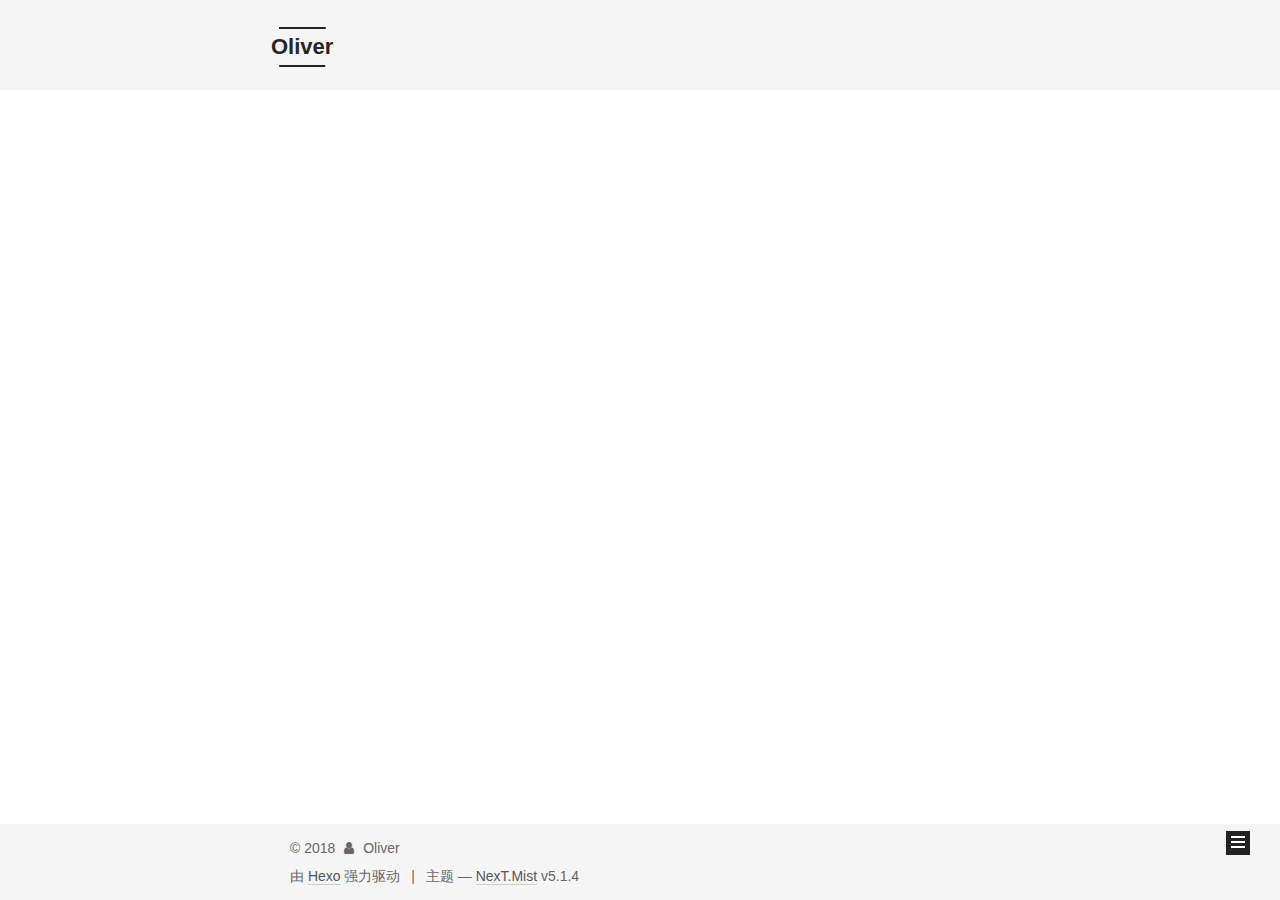
<file: index.html>
<!DOCTYPE html>



  


<html class="theme-next mist use-motion" lang="zh-Hans">
<head><meta name="generator" content="Hexo 3.8.0">
  <meta charset="UTF-8">
<meta http-equiv="X-UA-Compatible" content="IE=edge">
<meta name="viewport" content="width=device-width, initial-scale=1, maximum-scale=1">
<meta name="theme-color" content="#222">









<meta http-equiv="Cache-Control" content="no-transform">
<meta http-equiv="Cache-Control" content="no-siteapp">
















  
  
  <link href="/lib/fancybox/source/jquery.fancybox.css?v=2.1.5" rel="stylesheet" type="text/css">







<link href="/lib/font-awesome/css/font-awesome.min.css?v=4.6.2" rel="stylesheet" type="text/css">

<link href="/css/main.css?v=5.1.4" rel="stylesheet" type="text/css">


  <link rel="apple-touch-icon" sizes="180x180" href="/images/apple-touch-icon-next.png?v=5.1.4">


  <link rel="icon" type="image/png" sizes="32x32" href="/images/favicon-32x32-next.png?v=5.1.4">


  <link rel="icon" type="image/png" sizes="16x16" href="/images/favicon-16x16-next.png?v=5.1.4">


  <link rel="mask-icon" href="/images/logo.svg?v=5.1.4" color="#222">





  <meta name="keywords" content="Hexo, NexT">










<meta name="description" content="Here will be a new world!">
<meta property="og:type" content="website">
<meta property="og:title" content="Oliver">
<meta property="og:url" content="http://yoursite.com/index.html">
<meta property="og:site_name" content="Oliver">
<meta property="og:description" content="Here will be a new world!">
<meta property="og:locale" content="zh-Hans">
<meta name="twitter:card" content="summary">
<meta name="twitter:title" content="Oliver">
<meta name="twitter:description" content="Here will be a new world!">



<script type="text/javascript" id="hexo.configurations">
  var NexT = window.NexT || {};
  var CONFIG = {
    root: '/',
    scheme: 'Mist',
    version: '5.1.4',
    sidebar: {"position":"left","display":"post","offset":12,"b2t":false,"scrollpercent":false,"onmobile":false},
    fancybox: true,
    tabs: true,
    motion: {"enable":true,"async":false,"transition":{"post_block":"fadeIn","post_header":"slideDownIn","post_body":"slideDownIn","coll_header":"slideLeftIn","sidebar":"slideUpIn"}},
    duoshuo: {
      userId: '0',
      author: '博主'
    },
    algolia: {
      applicationID: '',
      apiKey: '',
      indexName: '',
      hits: {"per_page":10},
      labels: {"input_placeholder":"Search for Posts","hits_empty":"We didn't find any results for the search: ${query}","hits_stats":"${hits} results found in ${time} ms"}
    }
  };
</script>



  <link rel="canonical" href="http://yoursite.com/">





  <title>Oliver</title>
  








</head>

<body itemscope="" itemtype="http://schema.org/WebPage" lang="zh-Hans">

  
  
    
  

  <div class="container sidebar-position-left 
  page-home">
    <div class="headband"></div>

    <header id="header" class="header" itemscope="" itemtype="http://schema.org/WPHeader">
      <div class="header-inner"><div class="site-brand-wrapper">
  <div class="site-meta ">
    

    <div class="custom-logo-site-title">
      <a href="/" class="brand" rel="start">
        <span class="logo-line-before"><i></i></span>
        <span class="site-title">Oliver</span>
        <span class="logo-line-after"><i></i></span>
      </a>
    </div>
      
        <p class="site-subtitle"></p>
      
  </div>

  <div class="site-nav-toggle">
    <button>
      <span class="btn-bar"></span>
      <span class="btn-bar"></span>
      <span class="btn-bar"></span>
    </button>
  </div>
</div>

<nav class="site-nav">
  

  
    <ul id="menu" class="menu">
      
        
        <li class="menu-item menu-item-home">
          <a href="/" rel="section">
            
              <i class="menu-item-icon fa fa-fw fa-home"></i> <br>
            
            首页
          </a>
        </li>
      
        
        <li class="menu-item menu-item-archives">
          <a href="/archives/" rel="section">
            
              <i class="menu-item-icon fa fa-fw fa-archive"></i> <br>
            
            归档
          </a>
        </li>
      

      
    </ul>
  

  
</nav>



 </div>
    </header>

    <main id="main" class="main">
      <div class="main-inner">
        <div class="content-wrap">
          <div id="content" class="content">
            
  <section id="posts" class="posts-expand">
    
      

  

  
  
  

  <article class="post post-type-normal" itemscope="" itemtype="http://schema.org/Article">
  
  
  
  <div class="post-block">
    <link itemprop="mainEntityOfPage" href="http://yoursite.com/2018/10/24/hello-world/">

    <span hidden itemprop="author" itemscope="" itemtype="http://schema.org/Person">
      <meta itemprop="name" content="Oliver">
      <meta itemprop="description" content="">
      <meta itemprop="image" content="/images/avatar.gif">
    </span>

    <span hidden itemprop="publisher" itemscope="" itemtype="http://schema.org/Organization">
      <meta itemprop="name" content="Oliver">
    </span>

    
      <header class="post-header">

        
        
          <h1 class="post-title" itemprop="name headline">
                
                <a class="post-title-link" href="/2018/10/24/hello-world/" itemprop="url">Hello World</a></h1>
        

        <div class="post-meta">
          <span class="post-time">
            
              <span class="post-meta-item-icon">
                <i class="fa fa-calendar-o"></i>
              </span>
              
                <span class="post-meta-item-text">发表于</span>
              
              <time title="创建于" itemprop="dateCreated datePublished" datetime="2018-10-24T20:11:43+08:00">
                2018-10-24
              </time>
            

            

            
          </span>

          

          
            
          

          
          

          

          

          

        </div>
      </header>
    

    
    
    
    <div class="post-body" itemprop="articleBody">

      
      

      
        
          
          Welcome to Hexo! This is your very first post. Check documentation for more info. If you get any problems when using Hexo, you can find the answer in 
          ...
          <!--noindex-->
          <div class="post-button text-center">
            <a class="btn" href="/2018/10/24/hello-world/#more" rel="contents">
              阅读全文 &raquo;
            </a>
          </div>
          <!--/noindex-->
        
      
    </div>
    
    
    

    

    

    

    <footer class="post-footer">
      

      

      

      
      
        <div class="post-eof"></div>
      
    </footer>
  </div>
  
  
  
  </article>


    
  </section>

  


          </div>
          


          

        </div>
        
          
  
  <div class="sidebar-toggle">
    <div class="sidebar-toggle-line-wrap">
      <span class="sidebar-toggle-line sidebar-toggle-line-first"></span>
      <span class="sidebar-toggle-line sidebar-toggle-line-middle"></span>
      <span class="sidebar-toggle-line sidebar-toggle-line-last"></span>
    </div>
  </div>

  <aside id="sidebar" class="sidebar">
    
    <div class="sidebar-inner">

      

      

      <section class="site-overview-wrap sidebar-panel sidebar-panel-active">
        <div class="site-overview">
          <div class="site-author motion-element" itemprop="author" itemscope="" itemtype="http://schema.org/Person">
            
              <p class="site-author-name" itemprop="name">Oliver</p>
              <p class="site-description motion-element" itemprop="description">Here will be a new world!</p>
          </div>

          <nav class="site-state motion-element">

            
              <div class="site-state-item site-state-posts">
              
                <a href="/archives/">
              
                  <span class="site-state-item-count">1</span>
                  <span class="site-state-item-name">日志</span>
                </a>
              </div>
            

            

            

          </nav>

          

          

          
          

          
          

          

        </div>
      </section>

      

      

    </div>
  </aside>


        
      </div>
    </main>

    <footer id="footer" class="footer">
      <div class="footer-inner">
        <div class="copyright">&copy; <span itemprop="copyrightYear">2018</span>
  <span class="with-love">
    <i class="fa fa-user"></i>
  </span>
  <span class="author" itemprop="copyrightHolder">Oliver</span>

  
</div>


  <div class="powered-by">由 <a class="theme-link" target="_blank" href="https://hexo.io">Hexo</a> 强力驱动</div>



  <span class="post-meta-divider">|</span>



  <div class="theme-info">主题 &mdash; <a class="theme-link" target="_blank" href="https://github.com/iissnan/hexo-theme-next">NexT.Mist</a> v5.1.4</div>




        







        
      </div>
    </footer>

    
      <div class="back-to-top">
        <i class="fa fa-arrow-up"></i>
        
      </div>
    

    

  </div>

  

<script type="text/javascript">
  if (Object.prototype.toString.call(window.Promise) !== '[object Function]') {
    window.Promise = null;
  }
</script>









  












  
  
    <script type="text/javascript" src="/lib/jquery/index.js?v=2.1.3"></script>
  

  
  
    <script type="text/javascript" src="/lib/fastclick/lib/fastclick.min.js?v=1.0.6"></script>
  

  
  
    <script type="text/javascript" src="/lib/jquery_lazyload/jquery.lazyload.js?v=1.9.7"></script>
  

  
  
    <script type="text/javascript" src="/lib/velocity/velocity.min.js?v=1.2.1"></script>
  

  
  
    <script type="text/javascript" src="/lib/velocity/velocity.ui.min.js?v=1.2.1"></script>
  

  
  
    <script type="text/javascript" src="/lib/fancybox/source/jquery.fancybox.pack.js?v=2.1.5"></script>
  


  


  <script type="text/javascript" src="/js/src/utils.js?v=5.1.4"></script>

  <script type="text/javascript" src="/js/src/motion.js?v=5.1.4"></script>



  
  

  

  


  <script type="text/javascript" src="/js/src/bootstrap.js?v=5.1.4"></script>



  


  




	





  





  












  





  

  

  

  
  

  

  

  

</body>
</html>
</file>
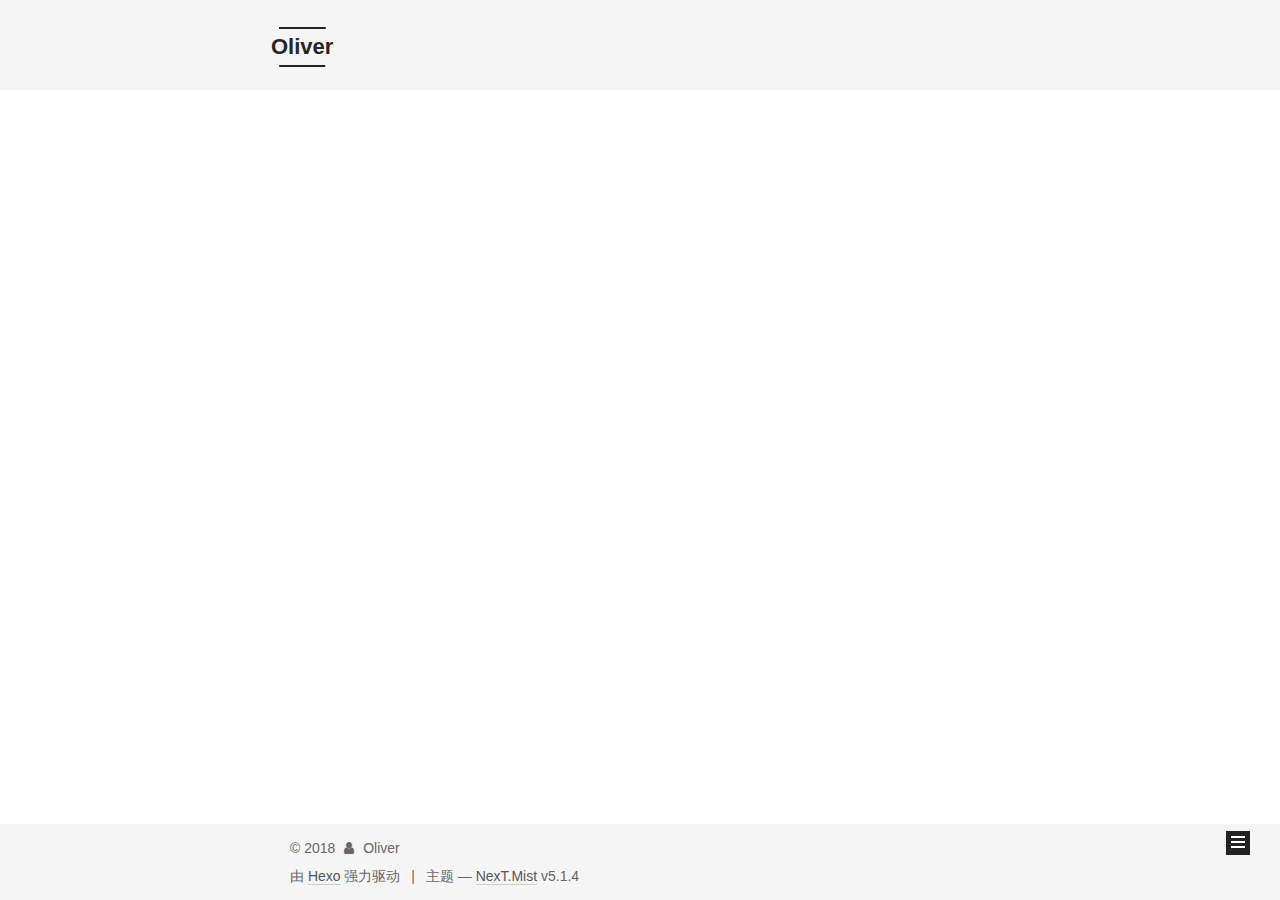
<file: archives/index.html>
<!DOCTYPE html>



  


<html class="theme-next mist use-motion" lang="zh-Hans">
<head><meta name="generator" content="Hexo 3.8.0">
  <meta charset="UTF-8">
<meta http-equiv="X-UA-Compatible" content="IE=edge">
<meta name="viewport" content="width=device-width, initial-scale=1, maximum-scale=1">
<meta name="theme-color" content="#222">









<meta http-equiv="Cache-Control" content="no-transform">
<meta http-equiv="Cache-Control" content="no-siteapp">
















  
  
  <link href="/lib/fancybox/source/jquery.fancybox.css?v=2.1.5" rel="stylesheet" type="text/css">







<link href="/lib/font-awesome/css/font-awesome.min.css?v=4.6.2" rel="stylesheet" type="text/css">

<link href="/css/main.css?v=5.1.4" rel="stylesheet" type="text/css">


  <link rel="apple-touch-icon" sizes="180x180" href="/images/apple-touch-icon-next.png?v=5.1.4">


  <link rel="icon" type="image/png" sizes="32x32" href="/images/favicon-32x32-next.png?v=5.1.4">


  <link rel="icon" type="image/png" sizes="16x16" href="/images/favicon-16x16-next.png?v=5.1.4">


  <link rel="mask-icon" href="/images/logo.svg?v=5.1.4" color="#222">





  <meta name="keywords" content="Hexo, NexT">










<meta name="description" content="Here will be a new world!">
<meta property="og:type" content="website">
<meta property="og:title" content="Oliver">
<meta property="og:url" content="http://yoursite.com/archives/index.html">
<meta property="og:site_name" content="Oliver">
<meta property="og:description" content="Here will be a new world!">
<meta property="og:locale" content="zh-Hans">
<meta name="twitter:card" content="summary">
<meta name="twitter:title" content="Oliver">
<meta name="twitter:description" content="Here will be a new world!">



<script type="text/javascript" id="hexo.configurations">
  var NexT = window.NexT || {};
  var CONFIG = {
    root: '/',
    scheme: 'Mist',
    version: '5.1.4',
    sidebar: {"position":"left","display":"post","offset":12,"b2t":false,"scrollpercent":false,"onmobile":false},
    fancybox: true,
    tabs: true,
    motion: {"enable":true,"async":false,"transition":{"post_block":"fadeIn","post_header":"slideDownIn","post_body":"slideDownIn","coll_header":"slideLeftIn","sidebar":"slideUpIn"}},
    duoshuo: {
      userId: '0',
      author: '博主'
    },
    algolia: {
      applicationID: '',
      apiKey: '',
      indexName: '',
      hits: {"per_page":10},
      labels: {"input_placeholder":"Search for Posts","hits_empty":"We didn't find any results for the search: ${query}","hits_stats":"${hits} results found in ${time} ms"}
    }
  };
</script>



  <link rel="canonical" href="http://yoursite.com/archives/">





  <title>归档 | Oliver</title>
  








</head>

<body itemscope="" itemtype="http://schema.org/WebPage" lang="zh-Hans">

  
  
    
  

  <div class="container sidebar-position-left page-archive">
    <div class="headband"></div>

    <header id="header" class="header" itemscope="" itemtype="http://schema.org/WPHeader">
      <div class="header-inner"><div class="site-brand-wrapper">
  <div class="site-meta ">
    

    <div class="custom-logo-site-title">
      <a href="/" class="brand" rel="start">
        <span class="logo-line-before"><i></i></span>
        <span class="site-title">Oliver</span>
        <span class="logo-line-after"><i></i></span>
      </a>
    </div>
      
        <p class="site-subtitle"></p>
      
  </div>

  <div class="site-nav-toggle">
    <button>
      <span class="btn-bar"></span>
      <span class="btn-bar"></span>
      <span class="btn-bar"></span>
    </button>
  </div>
</div>

<nav class="site-nav">
  

  
    <ul id="menu" class="menu">
      
        
        <li class="menu-item menu-item-home">
          <a href="/" rel="section">
            
              <i class="menu-item-icon fa fa-fw fa-home"></i> <br>
            
            首页
          </a>
        </li>
      
        
        <li class="menu-item menu-item-archives">
          <a href="/archives/" rel="section">
            
              <i class="menu-item-icon fa fa-fw fa-archive"></i> <br>
            
            归档
          </a>
        </li>
      

      
    </ul>
  

  
</nav>



 </div>
    </header>

    <main id="main" class="main">
      <div class="main-inner">
        <div class="content-wrap">
          <div id="content" class="content">
            

  
  
  
  <div class="post-block archive">
    <div id="posts" class="posts-collapse">
      <span class="archive-move-on"></span>

      <span class="archive-page-counter">
        
        
        
          
        
        嗯..! 目前共计 1 篇日志。 继续努力。
      </span>

      

        
        
        

        
          
          <div class="collection-title">
            <h1 class="archive-year" id="archive-year-2018">2018</h1>
          </div>
        
        

        

  <article class="post post-type-normal" itemscope="" itemtype="http://schema.org/Article">
    <header class="post-header">

      <h2 class="post-title">
        
            <a class="post-title-link" href="/2018/10/24/hello-world/" itemprop="url">
              
                <span itemprop="name">Hello World</span>
              
            </a>
        
      </h2>

      <div class="post-meta">
        <time class="post-time" itemprop="dateCreated" datetime="2018-10-24T20:11:43+08:00" content="2018-10-24">
          10-24
        </time>
      </div>

    </header>
  </article>



      

    </div>
  </div>
  
  
  

  



          </div>
          


          

        </div>
        
          
  
  <div class="sidebar-toggle">
    <div class="sidebar-toggle-line-wrap">
      <span class="sidebar-toggle-line sidebar-toggle-line-first"></span>
      <span class="sidebar-toggle-line sidebar-toggle-line-middle"></span>
      <span class="sidebar-toggle-line sidebar-toggle-line-last"></span>
    </div>
  </div>

  <aside id="sidebar" class="sidebar">
    
    <div class="sidebar-inner">

      

      

      <section class="site-overview-wrap sidebar-panel sidebar-panel-active">
        <div class="site-overview">
          <div class="site-author motion-element" itemprop="author" itemscope="" itemtype="http://schema.org/Person">
            
              <p class="site-author-name" itemprop="name">Oliver</p>
              <p class="site-description motion-element" itemprop="description">Here will be a new world!</p>
          </div>

          <nav class="site-state motion-element">

            
              <div class="site-state-item site-state-posts">
              
                <a href="/archives/">
              
                  <span class="site-state-item-count">1</span>
                  <span class="site-state-item-name">日志</span>
                </a>
              </div>
            

            

            

          </nav>

          

          

          
          

          
          

          

        </div>
      </section>

      

      

    </div>
  </aside>


        
      </div>
    </main>

    <footer id="footer" class="footer">
      <div class="footer-inner">
        <div class="copyright">&copy; <span itemprop="copyrightYear">2018</span>
  <span class="with-love">
    <i class="fa fa-user"></i>
  </span>
  <span class="author" itemprop="copyrightHolder">Oliver</span>

  
</div>


  <div class="powered-by">由 <a class="theme-link" target="_blank" href="https://hexo.io">Hexo</a> 强力驱动</div>



  <span class="post-meta-divider">|</span>



  <div class="theme-info">主题 &mdash; <a class="theme-link" target="_blank" href="https://github.com/iissnan/hexo-theme-next">NexT.Mist</a> v5.1.4</div>




        







        
      </div>
    </footer>

    
      <div class="back-to-top">
        <i class="fa fa-arrow-up"></i>
        
      </div>
    

    

  </div>

  

<script type="text/javascript">
  if (Object.prototype.toString.call(window.Promise) !== '[object Function]') {
    window.Promise = null;
  }
</script>









  












  
  
    <script type="text/javascript" src="/lib/jquery/index.js?v=2.1.3"></script>
  

  
  
    <script type="text/javascript" src="/lib/fastclick/lib/fastclick.min.js?v=1.0.6"></script>
  

  
  
    <script type="text/javascript" src="/lib/jquery_lazyload/jquery.lazyload.js?v=1.9.7"></script>
  

  
  
    <script type="text/javascript" src="/lib/velocity/velocity.min.js?v=1.2.1"></script>
  

  
  
    <script type="text/javascript" src="/lib/velocity/velocity.ui.min.js?v=1.2.1"></script>
  

  
  
    <script type="text/javascript" src="/lib/fancybox/source/jquery.fancybox.pack.js?v=2.1.5"></script>
  


  


  <script type="text/javascript" src="/js/src/utils.js?v=5.1.4"></script>

  <script type="text/javascript" src="/js/src/motion.js?v=5.1.4"></script>



  
  

  

  


  <script type="text/javascript" src="/js/src/bootstrap.js?v=5.1.4"></script>



  


  




	





  





  












  





  

  

  

  
  

  

  

  

</body>
</html>
</file>
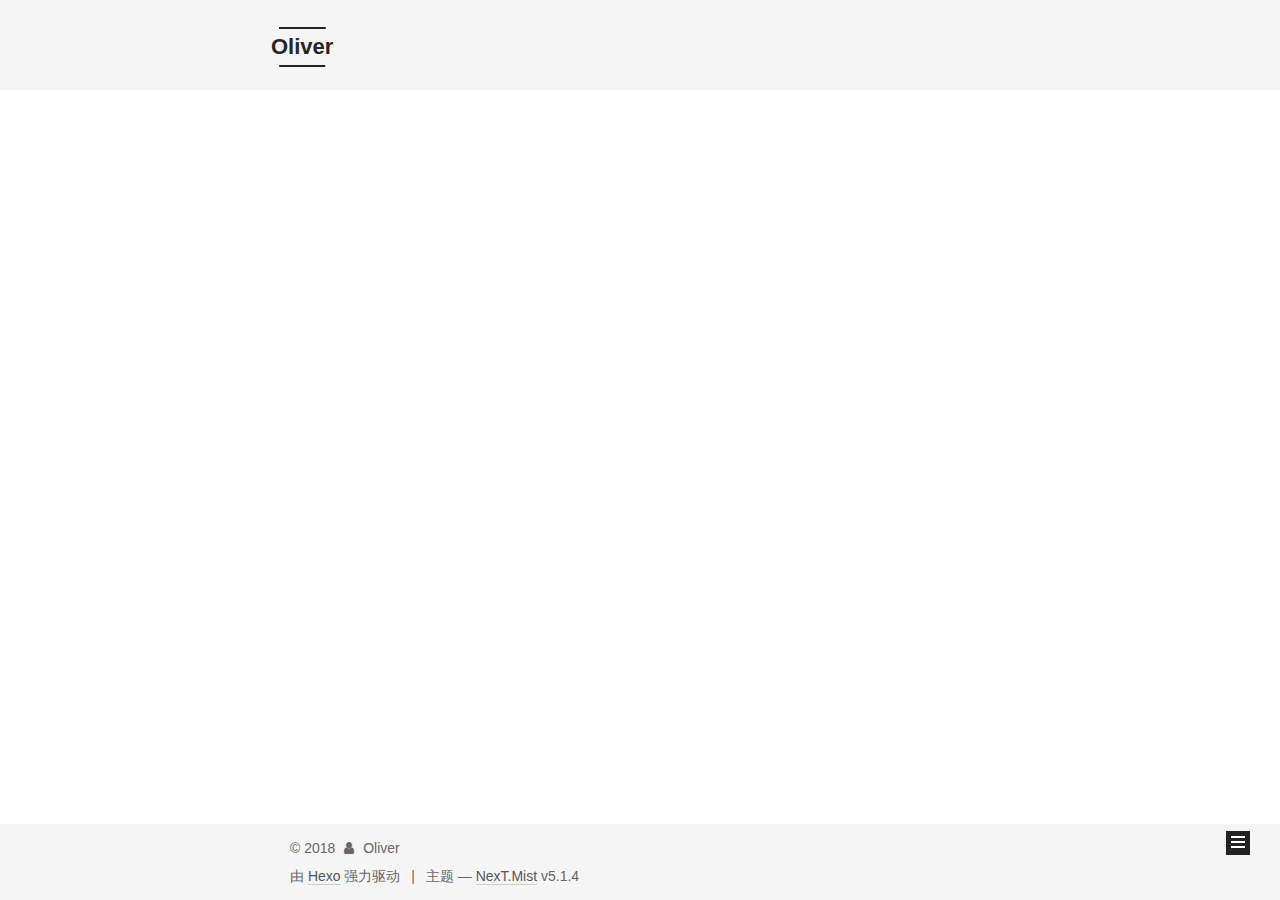
<file: archives/2018/index.html>
<!DOCTYPE html>



  


<html class="theme-next mist use-motion" lang="zh-Hans">
<head><meta name="generator" content="Hexo 3.8.0">
  <meta charset="UTF-8">
<meta http-equiv="X-UA-Compatible" content="IE=edge">
<meta name="viewport" content="width=device-width, initial-scale=1, maximum-scale=1">
<meta name="theme-color" content="#222">









<meta http-equiv="Cache-Control" content="no-transform">
<meta http-equiv="Cache-Control" content="no-siteapp">
















  
  
  <link href="/lib/fancybox/source/jquery.fancybox.css?v=2.1.5" rel="stylesheet" type="text/css">







<link href="/lib/font-awesome/css/font-awesome.min.css?v=4.6.2" rel="stylesheet" type="text/css">

<link href="/css/main.css?v=5.1.4" rel="stylesheet" type="text/css">


  <link rel="apple-touch-icon" sizes="180x180" href="/images/apple-touch-icon-next.png?v=5.1.4">


  <link rel="icon" type="image/png" sizes="32x32" href="/images/favicon-32x32-next.png?v=5.1.4">


  <link rel="icon" type="image/png" sizes="16x16" href="/images/favicon-16x16-next.png?v=5.1.4">


  <link rel="mask-icon" href="/images/logo.svg?v=5.1.4" color="#222">





  <meta name="keywords" content="Hexo, NexT">










<meta name="description" content="Here will be a new world!">
<meta property="og:type" content="website">
<meta property="og:title" content="Oliver">
<meta property="og:url" content="http://yoursite.com/archives/2018/index.html">
<meta property="og:site_name" content="Oliver">
<meta property="og:description" content="Here will be a new world!">
<meta property="og:locale" content="zh-Hans">
<meta name="twitter:card" content="summary">
<meta name="twitter:title" content="Oliver">
<meta name="twitter:description" content="Here will be a new world!">



<script type="text/javascript" id="hexo.configurations">
  var NexT = window.NexT || {};
  var CONFIG = {
    root: '/',
    scheme: 'Mist',
    version: '5.1.4',
    sidebar: {"position":"left","display":"post","offset":12,"b2t":false,"scrollpercent":false,"onmobile":false},
    fancybox: true,
    tabs: true,
    motion: {"enable":true,"async":false,"transition":{"post_block":"fadeIn","post_header":"slideDownIn","post_body":"slideDownIn","coll_header":"slideLeftIn","sidebar":"slideUpIn"}},
    duoshuo: {
      userId: '0',
      author: '博主'
    },
    algolia: {
      applicationID: '',
      apiKey: '',
      indexName: '',
      hits: {"per_page":10},
      labels: {"input_placeholder":"Search for Posts","hits_empty":"We didn't find any results for the search: ${query}","hits_stats":"${hits} results found in ${time} ms"}
    }
  };
</script>



  <link rel="canonical" href="http://yoursite.com/archives/2018/">





  <title>归档 | Oliver</title>
  








</head>

<body itemscope="" itemtype="http://schema.org/WebPage" lang="zh-Hans">

  
  
    
  

  <div class="container sidebar-position-left page-archive">
    <div class="headband"></div>

    <header id="header" class="header" itemscope="" itemtype="http://schema.org/WPHeader">
      <div class="header-inner"><div class="site-brand-wrapper">
  <div class="site-meta ">
    

    <div class="custom-logo-site-title">
      <a href="/" class="brand" rel="start">
        <span class="logo-line-before"><i></i></span>
        <span class="site-title">Oliver</span>
        <span class="logo-line-after"><i></i></span>
      </a>
    </div>
      
        <p class="site-subtitle"></p>
      
  </div>

  <div class="site-nav-toggle">
    <button>
      <span class="btn-bar"></span>
      <span class="btn-bar"></span>
      <span class="btn-bar"></span>
    </button>
  </div>
</div>

<nav class="site-nav">
  

  
    <ul id="menu" class="menu">
      
        
        <li class="menu-item menu-item-home">
          <a href="/" rel="section">
            
              <i class="menu-item-icon fa fa-fw fa-home"></i> <br>
            
            首页
          </a>
        </li>
      
        
        <li class="menu-item menu-item-archives">
          <a href="/archives/" rel="section">
            
              <i class="menu-item-icon fa fa-fw fa-archive"></i> <br>
            
            归档
          </a>
        </li>
      

      
    </ul>
  

  
</nav>



 </div>
    </header>

    <main id="main" class="main">
      <div class="main-inner">
        <div class="content-wrap">
          <div id="content" class="content">
            

  
  
  
  <div class="post-block archive">
    <div id="posts" class="posts-collapse">
      <span class="archive-move-on"></span>

      <span class="archive-page-counter">
        
        
        
          
        
        嗯..! 目前共计 1 篇日志。 继续努力。
      </span>

      

        
        
        

        
          
          <div class="collection-title">
            <h1 class="archive-year" id="archive-year-2018">2018</h1>
          </div>
        
        

        

  <article class="post post-type-normal" itemscope="" itemtype="http://schema.org/Article">
    <header class="post-header">

      <h2 class="post-title">
        
            <a class="post-title-link" href="/2018/10/24/hello-world/" itemprop="url">
              
                <span itemprop="name">Hello World</span>
              
            </a>
        
      </h2>

      <div class="post-meta">
        <time class="post-time" itemprop="dateCreated" datetime="2018-10-24T20:11:43+08:00" content="2018-10-24">
          10-24
        </time>
      </div>

    </header>
  </article>



      

    </div>
  </div>
  
  
  

  



          </div>
          


          

        </div>
        
          
  
  <div class="sidebar-toggle">
    <div class="sidebar-toggle-line-wrap">
      <span class="sidebar-toggle-line sidebar-toggle-line-first"></span>
      <span class="sidebar-toggle-line sidebar-toggle-line-middle"></span>
      <span class="sidebar-toggle-line sidebar-toggle-line-last"></span>
    </div>
  </div>

  <aside id="sidebar" class="sidebar">
    
    <div class="sidebar-inner">

      

      

      <section class="site-overview-wrap sidebar-panel sidebar-panel-active">
        <div class="site-overview">
          <div class="site-author motion-element" itemprop="author" itemscope="" itemtype="http://schema.org/Person">
            
              <p class="site-author-name" itemprop="name">Oliver</p>
              <p class="site-description motion-element" itemprop="description">Here will be a new world!</p>
          </div>

          <nav class="site-state motion-element">

            
              <div class="site-state-item site-state-posts">
              
                <a href="/archives/">
              
                  <span class="site-state-item-count">1</span>
                  <span class="site-state-item-name">日志</span>
                </a>
              </div>
            

            

            

          </nav>

          

          

          
          

          
          

          

        </div>
      </section>

      

      

    </div>
  </aside>


        
      </div>
    </main>

    <footer id="footer" class="footer">
      <div class="footer-inner">
        <div class="copyright">&copy; <span itemprop="copyrightYear">2018</span>
  <span class="with-love">
    <i class="fa fa-user"></i>
  </span>
  <span class="author" itemprop="copyrightHolder">Oliver</span>

  
</div>


  <div class="powered-by">由 <a class="theme-link" target="_blank" href="https://hexo.io">Hexo</a> 强力驱动</div>



  <span class="post-meta-divider">|</span>



  <div class="theme-info">主题 &mdash; <a class="theme-link" target="_blank" href="https://github.com/iissnan/hexo-theme-next">NexT.Mist</a> v5.1.4</div>




        







        
      </div>
    </footer>

    
      <div class="back-to-top">
        <i class="fa fa-arrow-up"></i>
        
      </div>
    

    

  </div>

  

<script type="text/javascript">
  if (Object.prototype.toString.call(window.Promise) !== '[object Function]') {
    window.Promise = null;
  }
</script>









  












  
  
    <script type="text/javascript" src="/lib/jquery/index.js?v=2.1.3"></script>
  

  
  
    <script type="text/javascript" src="/lib/fastclick/lib/fastclick.min.js?v=1.0.6"></script>
  

  
  
    <script type="text/javascript" src="/lib/jquery_lazyload/jquery.lazyload.js?v=1.9.7"></script>
  

  
  
    <script type="text/javascript" src="/lib/velocity/velocity.min.js?v=1.2.1"></script>
  

  
  
    <script type="text/javascript" src="/lib/velocity/velocity.ui.min.js?v=1.2.1"></script>
  

  
  
    <script type="text/javascript" src="/lib/fancybox/source/jquery.fancybox.pack.js?v=2.1.5"></script>
  


  


  <script type="text/javascript" src="/js/src/utils.js?v=5.1.4"></script>

  <script type="text/javascript" src="/js/src/motion.js?v=5.1.4"></script>



  
  

  

  


  <script type="text/javascript" src="/js/src/bootstrap.js?v=5.1.4"></script>



  


  




	





  





  












  





  

  

  

  
  

  

  

  

</body>
</html>
</file>
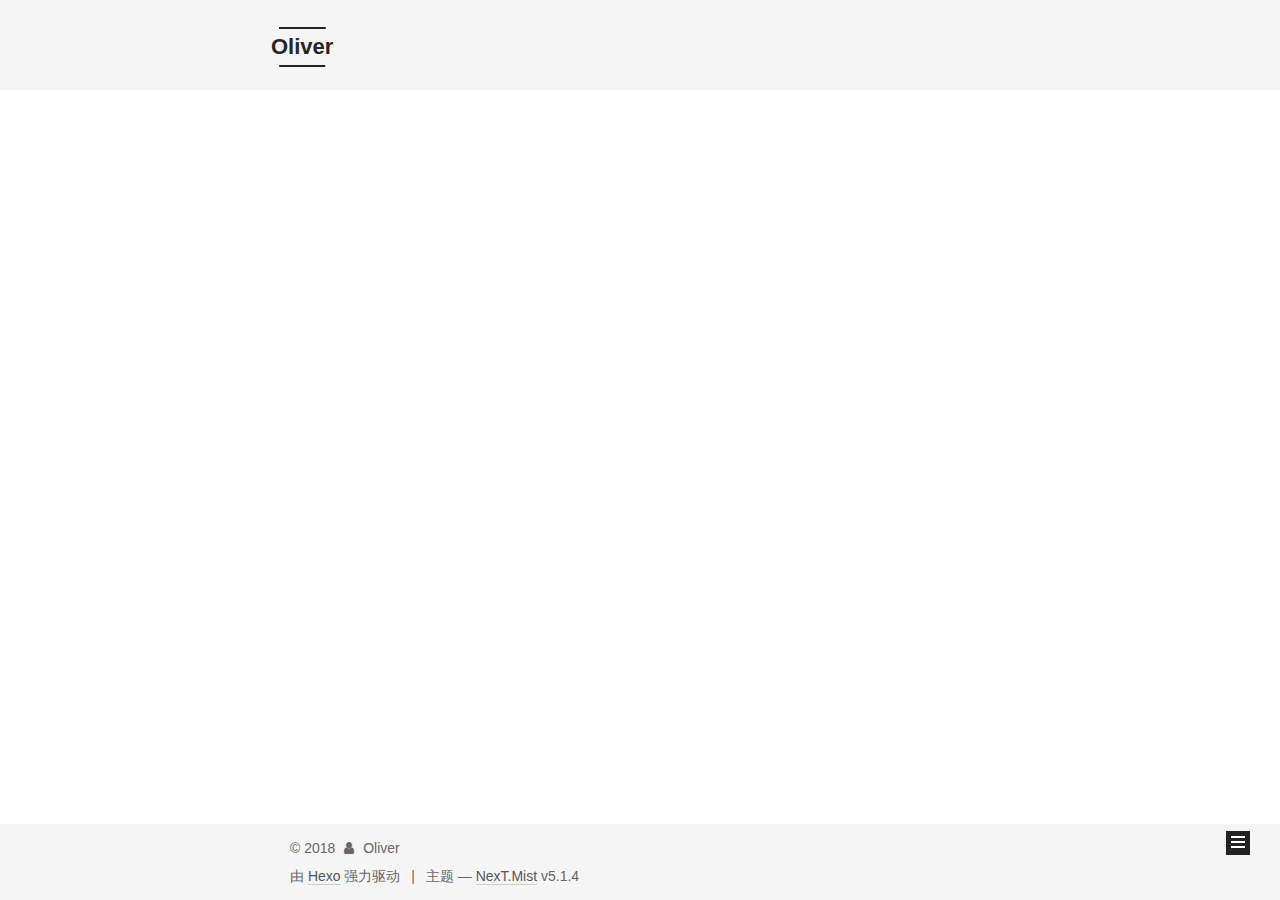
<file: archives/2018/10/index.html>
<!DOCTYPE html>



  


<html class="theme-next mist use-motion" lang="zh-Hans">
<head><meta name="generator" content="Hexo 3.8.0">
  <meta charset="UTF-8">
<meta http-equiv="X-UA-Compatible" content="IE=edge">
<meta name="viewport" content="width=device-width, initial-scale=1, maximum-scale=1">
<meta name="theme-color" content="#222">









<meta http-equiv="Cache-Control" content="no-transform">
<meta http-equiv="Cache-Control" content="no-siteapp">
















  
  
  <link href="/lib/fancybox/source/jquery.fancybox.css?v=2.1.5" rel="stylesheet" type="text/css">







<link href="/lib/font-awesome/css/font-awesome.min.css?v=4.6.2" rel="stylesheet" type="text/css">

<link href="/css/main.css?v=5.1.4" rel="stylesheet" type="text/css">


  <link rel="apple-touch-icon" sizes="180x180" href="/images/apple-touch-icon-next.png?v=5.1.4">


  <link rel="icon" type="image/png" sizes="32x32" href="/images/favicon-32x32-next.png?v=5.1.4">


  <link rel="icon" type="image/png" sizes="16x16" href="/images/favicon-16x16-next.png?v=5.1.4">


  <link rel="mask-icon" href="/images/logo.svg?v=5.1.4" color="#222">





  <meta name="keywords" content="Hexo, NexT">










<meta name="description" content="Here will be a new world!">
<meta property="og:type" content="website">
<meta property="og:title" content="Oliver">
<meta property="og:url" content="http://yoursite.com/archives/2018/10/index.html">
<meta property="og:site_name" content="Oliver">
<meta property="og:description" content="Here will be a new world!">
<meta property="og:locale" content="zh-Hans">
<meta name="twitter:card" content="summary">
<meta name="twitter:title" content="Oliver">
<meta name="twitter:description" content="Here will be a new world!">



<script type="text/javascript" id="hexo.configurations">
  var NexT = window.NexT || {};
  var CONFIG = {
    root: '/',
    scheme: 'Mist',
    version: '5.1.4',
    sidebar: {"position":"left","display":"post","offset":12,"b2t":false,"scrollpercent":false,"onmobile":false},
    fancybox: true,
    tabs: true,
    motion: {"enable":true,"async":false,"transition":{"post_block":"fadeIn","post_header":"slideDownIn","post_body":"slideDownIn","coll_header":"slideLeftIn","sidebar":"slideUpIn"}},
    duoshuo: {
      userId: '0',
      author: '博主'
    },
    algolia: {
      applicationID: '',
      apiKey: '',
      indexName: '',
      hits: {"per_page":10},
      labels: {"input_placeholder":"Search for Posts","hits_empty":"We didn't find any results for the search: ${query}","hits_stats":"${hits} results found in ${time} ms"}
    }
  };
</script>



  <link rel="canonical" href="http://yoursite.com/archives/2018/10/">





  <title>归档 | Oliver</title>
  








</head>

<body itemscope="" itemtype="http://schema.org/WebPage" lang="zh-Hans">

  
  
    
  

  <div class="container sidebar-position-left page-archive">
    <div class="headband"></div>

    <header id="header" class="header" itemscope="" itemtype="http://schema.org/WPHeader">
      <div class="header-inner"><div class="site-brand-wrapper">
  <div class="site-meta ">
    

    <div class="custom-logo-site-title">
      <a href="/" class="brand" rel="start">
        <span class="logo-line-before"><i></i></span>
        <span class="site-title">Oliver</span>
        <span class="logo-line-after"><i></i></span>
      </a>
    </div>
      
        <p class="site-subtitle"></p>
      
  </div>

  <div class="site-nav-toggle">
    <button>
      <span class="btn-bar"></span>
      <span class="btn-bar"></span>
      <span class="btn-bar"></span>
    </button>
  </div>
</div>

<nav class="site-nav">
  

  
    <ul id="menu" class="menu">
      
        
        <li class="menu-item menu-item-home">
          <a href="/" rel="section">
            
              <i class="menu-item-icon fa fa-fw fa-home"></i> <br>
            
            首页
          </a>
        </li>
      
        
        <li class="menu-item menu-item-archives">
          <a href="/archives/" rel="section">
            
              <i class="menu-item-icon fa fa-fw fa-archive"></i> <br>
            
            归档
          </a>
        </li>
      

      
    </ul>
  

  
</nav>



 </div>
    </header>

    <main id="main" class="main">
      <div class="main-inner">
        <div class="content-wrap">
          <div id="content" class="content">
            

  
  
  
  <div class="post-block archive">
    <div id="posts" class="posts-collapse">
      <span class="archive-move-on"></span>

      <span class="archive-page-counter">
        
        
        
          
        
        嗯..! 目前共计 1 篇日志。 继续努力。
      </span>

      

        
        
        

        
          
          <div class="collection-title">
            <h1 class="archive-year" id="archive-year-2018">2018</h1>
          </div>
        
        

        

  <article class="post post-type-normal" itemscope="" itemtype="http://schema.org/Article">
    <header class="post-header">

      <h2 class="post-title">
        
            <a class="post-title-link" href="/2018/10/24/hello-world/" itemprop="url">
              
                <span itemprop="name">Hello World</span>
              
            </a>
        
      </h2>

      <div class="post-meta">
        <time class="post-time" itemprop="dateCreated" datetime="2018-10-24T20:11:43+08:00" content="2018-10-24">
          10-24
        </time>
      </div>

    </header>
  </article>



      

    </div>
  </div>
  
  
  

  



          </div>
          


          

        </div>
        
          
  
  <div class="sidebar-toggle">
    <div class="sidebar-toggle-line-wrap">
      <span class="sidebar-toggle-line sidebar-toggle-line-first"></span>
      <span class="sidebar-toggle-line sidebar-toggle-line-middle"></span>
      <span class="sidebar-toggle-line sidebar-toggle-line-last"></span>
    </div>
  </div>

  <aside id="sidebar" class="sidebar">
    
    <div class="sidebar-inner">

      

      

      <section class="site-overview-wrap sidebar-panel sidebar-panel-active">
        <div class="site-overview">
          <div class="site-author motion-element" itemprop="author" itemscope="" itemtype="http://schema.org/Person">
            
              <p class="site-author-name" itemprop="name">Oliver</p>
              <p class="site-description motion-element" itemprop="description">Here will be a new world!</p>
          </div>

          <nav class="site-state motion-element">

            
              <div class="site-state-item site-state-posts">
              
                <a href="/archives/">
              
                  <span class="site-state-item-count">1</span>
                  <span class="site-state-item-name">日志</span>
                </a>
              </div>
            

            

            

          </nav>

          

          

          
          

          
          

          

        </div>
      </section>

      

      

    </div>
  </aside>


        
      </div>
    </main>

    <footer id="footer" class="footer">
      <div class="footer-inner">
        <div class="copyright">&copy; <span itemprop="copyrightYear">2018</span>
  <span class="with-love">
    <i class="fa fa-user"></i>
  </span>
  <span class="author" itemprop="copyrightHolder">Oliver</span>

  
</div>


  <div class="powered-by">由 <a class="theme-link" target="_blank" href="https://hexo.io">Hexo</a> 强力驱动</div>



  <span class="post-meta-divider">|</span>



  <div class="theme-info">主题 &mdash; <a class="theme-link" target="_blank" href="https://github.com/iissnan/hexo-theme-next">NexT.Mist</a> v5.1.4</div>




        







        
      </div>
    </footer>

    
      <div class="back-to-top">
        <i class="fa fa-arrow-up"></i>
        
      </div>
    

    

  </div>

  

<script type="text/javascript">
  if (Object.prototype.toString.call(window.Promise) !== '[object Function]') {
    window.Promise = null;
  }
</script>









  












  
  
    <script type="text/javascript" src="/lib/jquery/index.js?v=2.1.3"></script>
  

  
  
    <script type="text/javascript" src="/lib/fastclick/lib/fastclick.min.js?v=1.0.6"></script>
  

  
  
    <script type="text/javascript" src="/lib/jquery_lazyload/jquery.lazyload.js?v=1.9.7"></script>
  

  
  
    <script type="text/javascript" src="/lib/velocity/velocity.min.js?v=1.2.1"></script>
  

  
  
    <script type="text/javascript" src="/lib/velocity/velocity.ui.min.js?v=1.2.1"></script>
  

  
  
    <script type="text/javascript" src="/lib/fancybox/source/jquery.fancybox.pack.js?v=2.1.5"></script>
  


  


  <script type="text/javascript" src="/js/src/utils.js?v=5.1.4"></script>

  <script type="text/javascript" src="/js/src/motion.js?v=5.1.4"></script>



  
  

  

  


  <script type="text/javascript" src="/js/src/bootstrap.js?v=5.1.4"></script>



  


  




	





  





  












  





  

  

  

  
  

  

  

  

</body>
</html>
</file>
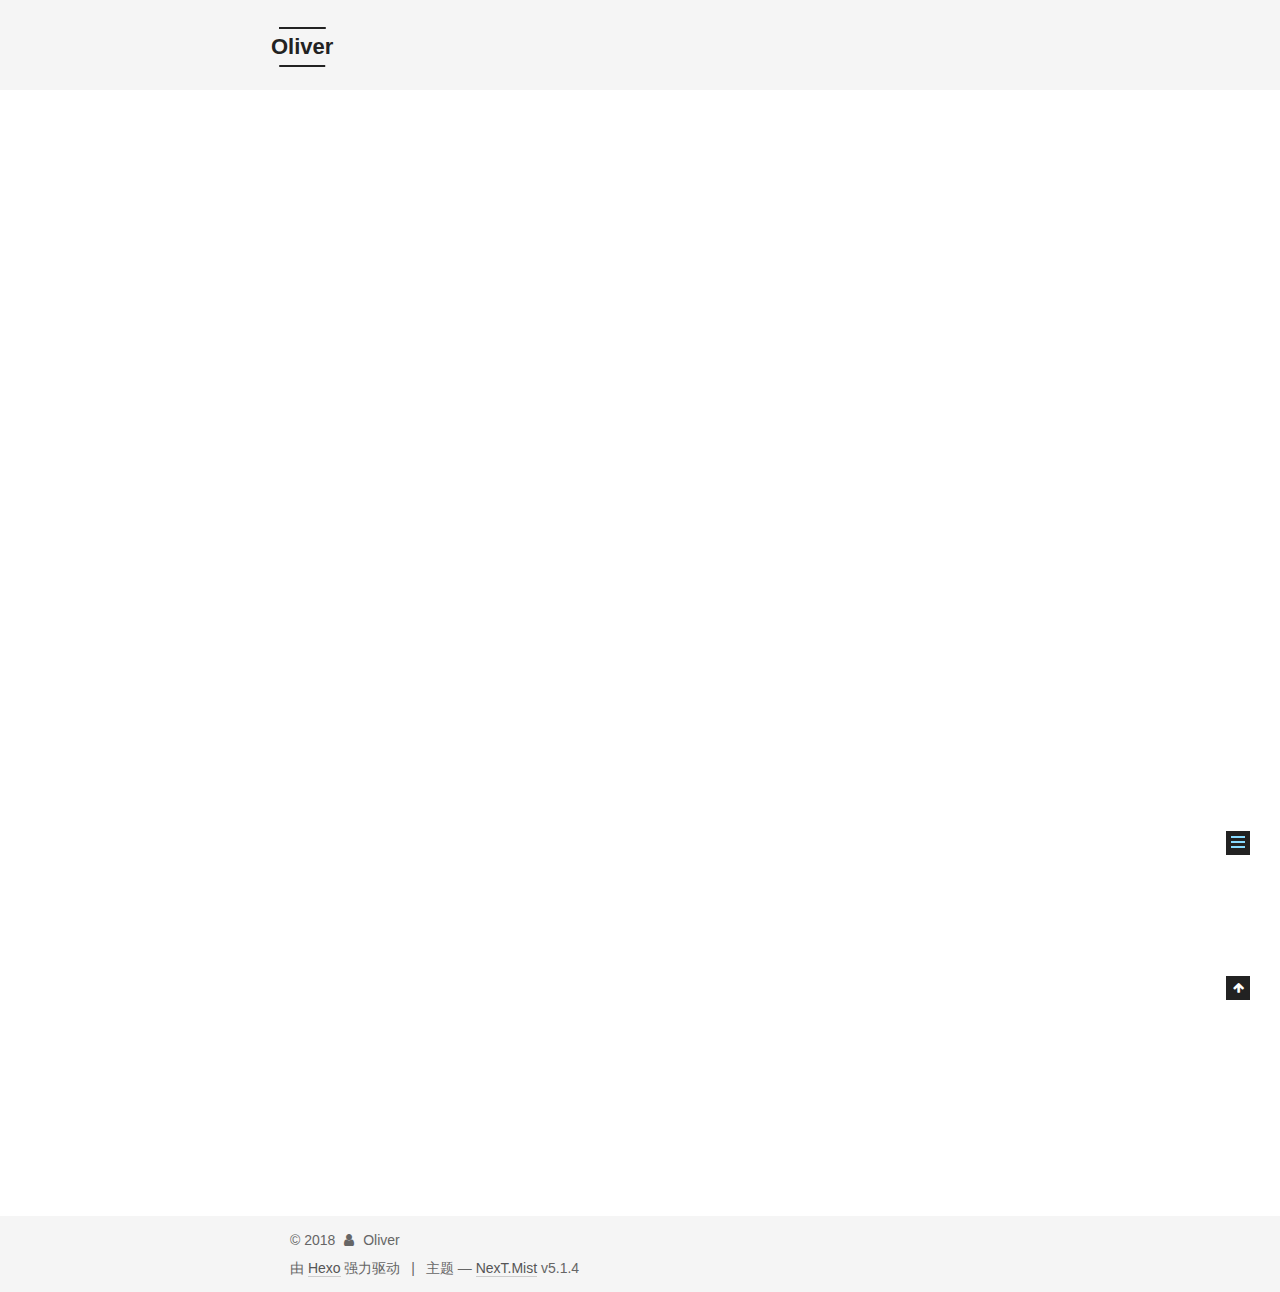
<file: 2018/10/24/hello-world/index.html>
<!DOCTYPE html>



  


<html class="theme-next mist use-motion" lang="zh-Hans">
<head><meta name="generator" content="Hexo 3.8.0">
  <meta charset="UTF-8">
<meta http-equiv="X-UA-Compatible" content="IE=edge">
<meta name="viewport" content="width=device-width, initial-scale=1, maximum-scale=1">
<meta name="theme-color" content="#222">









<meta http-equiv="Cache-Control" content="no-transform">
<meta http-equiv="Cache-Control" content="no-siteapp">
















  
  
  <link href="/lib/fancybox/source/jquery.fancybox.css?v=2.1.5" rel="stylesheet" type="text/css">







<link href="/lib/font-awesome/css/font-awesome.min.css?v=4.6.2" rel="stylesheet" type="text/css">

<link href="/css/main.css?v=5.1.4" rel="stylesheet" type="text/css">


  <link rel="apple-touch-icon" sizes="180x180" href="/images/apple-touch-icon-next.png?v=5.1.4">


  <link rel="icon" type="image/png" sizes="32x32" href="/images/favicon-32x32-next.png?v=5.1.4">


  <link rel="icon" type="image/png" sizes="16x16" href="/images/favicon-16x16-next.png?v=5.1.4">


  <link rel="mask-icon" href="/images/logo.svg?v=5.1.4" color="#222">





  <meta name="keywords" content="Hexo, NexT">










<meta name="description" content="Welcome to Hexo! This is your very first post. Check documentation for more info. If you get any problems when using Hexo, you can find the answer in troubleshooting or you can ask me on GitHub. Quick">
<meta property="og:type" content="article">
<meta property="og:title" content="Hello World">
<meta property="og:url" content="http://yoursite.com/2018/10/24/hello-world/index.html">
<meta property="og:site_name" content="Oliver">
<meta property="og:description" content="Welcome to Hexo! This is your very first post. Check documentation for more info. If you get any problems when using Hexo, you can find the answer in troubleshooting or you can ask me on GitHub. Quick">
<meta property="og:locale" content="zh-Hans">
<meta property="og:updated_time" content="2018-10-24T12:11:43.780Z">
<meta name="twitter:card" content="summary">
<meta name="twitter:title" content="Hello World">
<meta name="twitter:description" content="Welcome to Hexo! This is your very first post. Check documentation for more info. If you get any problems when using Hexo, you can find the answer in troubleshooting or you can ask me on GitHub. Quick">



<script type="text/javascript" id="hexo.configurations">
  var NexT = window.NexT || {};
  var CONFIG = {
    root: '/',
    scheme: 'Mist',
    version: '5.1.4',
    sidebar: {"position":"left","display":"post","offset":12,"b2t":false,"scrollpercent":false,"onmobile":false},
    fancybox: true,
    tabs: true,
    motion: {"enable":true,"async":false,"transition":{"post_block":"fadeIn","post_header":"slideDownIn","post_body":"slideDownIn","coll_header":"slideLeftIn","sidebar":"slideUpIn"}},
    duoshuo: {
      userId: '0',
      author: '博主'
    },
    algolia: {
      applicationID: '',
      apiKey: '',
      indexName: '',
      hits: {"per_page":10},
      labels: {"input_placeholder":"Search for Posts","hits_empty":"We didn't find any results for the search: ${query}","hits_stats":"${hits} results found in ${time} ms"}
    }
  };
</script>



  <link rel="canonical" href="http://yoursite.com/2018/10/24/hello-world/">





  <title>Hello World | Oliver</title>
  








</head>

<body itemscope="" itemtype="http://schema.org/WebPage" lang="zh-Hans">

  
  
    
  

  <div class="container sidebar-position-left page-post-detail">
    <div class="headband"></div>

    <header id="header" class="header" itemscope="" itemtype="http://schema.org/WPHeader">
      <div class="header-inner"><div class="site-brand-wrapper">
  <div class="site-meta ">
    

    <div class="custom-logo-site-title">
      <a href="/" class="brand" rel="start">
        <span class="logo-line-before"><i></i></span>
        <span class="site-title">Oliver</span>
        <span class="logo-line-after"><i></i></span>
      </a>
    </div>
      
        <p class="site-subtitle"></p>
      
  </div>

  <div class="site-nav-toggle">
    <button>
      <span class="btn-bar"></span>
      <span class="btn-bar"></span>
      <span class="btn-bar"></span>
    </button>
  </div>
</div>

<nav class="site-nav">
  

  
    <ul id="menu" class="menu">
      
        
        <li class="menu-item menu-item-home">
          <a href="/" rel="section">
            
              <i class="menu-item-icon fa fa-fw fa-home"></i> <br>
            
            首页
          </a>
        </li>
      
        
        <li class="menu-item menu-item-archives">
          <a href="/archives/" rel="section">
            
              <i class="menu-item-icon fa fa-fw fa-archive"></i> <br>
            
            归档
          </a>
        </li>
      

      
    </ul>
  

  
</nav>



 </div>
    </header>

    <main id="main" class="main">
      <div class="main-inner">
        <div class="content-wrap">
          <div id="content" class="content">
            

  <div id="posts" class="posts-expand">
    

  

  
  
  

  <article class="post post-type-normal" itemscope="" itemtype="http://schema.org/Article">
  
  
  
  <div class="post-block">
    <link itemprop="mainEntityOfPage" href="http://yoursite.com/2018/10/24/hello-world/">

    <span hidden itemprop="author" itemscope="" itemtype="http://schema.org/Person">
      <meta itemprop="name" content="Oliver">
      <meta itemprop="description" content="">
      <meta itemprop="image" content="/images/avatar.gif">
    </span>

    <span hidden itemprop="publisher" itemscope="" itemtype="http://schema.org/Organization">
      <meta itemprop="name" content="Oliver">
    </span>

    
      <header class="post-header">

        
        
          <h1 class="post-title" itemprop="name headline">Hello World</h1>
        

        <div class="post-meta">
          <span class="post-time">
            
              <span class="post-meta-item-icon">
                <i class="fa fa-calendar-o"></i>
              </span>
              
                <span class="post-meta-item-text">发表于</span>
              
              <time title="创建于" itemprop="dateCreated datePublished" datetime="2018-10-24T20:11:43+08:00">
                2018-10-24
              </time>
            

            

            
          </span>

          

          
            
          

          
          

          

          

          

        </div>
      </header>
    

    
    
    
    <div class="post-body" itemprop="articleBody">

      
      

      
        <p>Welcome to <a href="https://hexo.io/" target="_blank" rel="noopener">Hexo</a>! This is your very first post. Check <a href="https://hexo.io/docs/" target="_blank" rel="noopener">documentation</a> for more info. If you get any problems when using Hexo, you can find the answer in <a href="https://hexo.io/docs/troubleshooting.html" target="_blank" rel="noopener">troubleshooting</a> or you can ask me on <a href="https://github.com/hexojs/hexo/issues" target="_blank" rel="noopener">GitHub</a>.</p>
<h2 id="Quick-Start"><a href="#Quick-Start" class="headerlink" title="Quick Start"></a>Quick Start</h2><h3 id="Create-a-new-post"><a href="#Create-a-new-post" class="headerlink" title="Create a new post"></a>Create a new post</h3><figure class="highlight bash"><table><tr><td class="gutter"><pre><span class="line">1</span><br></pre></td><td class="code"><pre><span class="line">$ hexo new <span class="string">"My New Post"</span></span><br></pre></td></tr></table></figure>
<p>More info: <a href="https://hexo.io/docs/writing.html" target="_blank" rel="noopener">Writing</a></p>
<h3 id="Run-server"><a href="#Run-server" class="headerlink" title="Run server"></a>Run server</h3><figure class="highlight bash"><table><tr><td class="gutter"><pre><span class="line">1</span><br></pre></td><td class="code"><pre><span class="line">$ hexo server</span><br></pre></td></tr></table></figure>
<p>More info: <a href="https://hexo.io/docs/server.html" target="_blank" rel="noopener">Server</a></p>
<h3 id="Generate-static-files"><a href="#Generate-static-files" class="headerlink" title="Generate static files"></a>Generate static files</h3><figure class="highlight bash"><table><tr><td class="gutter"><pre><span class="line">1</span><br></pre></td><td class="code"><pre><span class="line">$ hexo generate</span><br></pre></td></tr></table></figure>
<p>More info: <a href="https://hexo.io/docs/generating.html" target="_blank" rel="noopener">Generating</a></p>
<h3 id="Deploy-to-remote-sites"><a href="#Deploy-to-remote-sites" class="headerlink" title="Deploy to remote sites"></a>Deploy to remote sites</h3><figure class="highlight bash"><table><tr><td class="gutter"><pre><span class="line">1</span><br></pre></td><td class="code"><pre><span class="line">$ hexo deploy</span><br></pre></td></tr></table></figure>
<p>More info: <a href="https://hexo.io/docs/deployment.html" target="_blank" rel="noopener">Deployment</a></p>

      
    </div>
    
    
    

    

    

    

    <footer class="post-footer">
      

      
      
      

      

      
      
    </footer>
  </div>
  
  
  
  </article>



    <div class="post-spread">
      
    </div>
  </div>


          </div>
          


          

  



        </div>
        
          
  
  <div class="sidebar-toggle">
    <div class="sidebar-toggle-line-wrap">
      <span class="sidebar-toggle-line sidebar-toggle-line-first"></span>
      <span class="sidebar-toggle-line sidebar-toggle-line-middle"></span>
      <span class="sidebar-toggle-line sidebar-toggle-line-last"></span>
    </div>
  </div>

  <aside id="sidebar" class="sidebar">
    
    <div class="sidebar-inner">

      

      
        <ul class="sidebar-nav motion-element">
          <li class="sidebar-nav-toc sidebar-nav-active" data-target="post-toc-wrap">
            文章目录
          </li>
          <li class="sidebar-nav-overview" data-target="site-overview-wrap">
            站点概览
          </li>
        </ul>
      

      <section class="site-overview-wrap sidebar-panel">
        <div class="site-overview">
          <div class="site-author motion-element" itemprop="author" itemscope="" itemtype="http://schema.org/Person">
            
              <p class="site-author-name" itemprop="name">Oliver</p>
              <p class="site-description motion-element" itemprop="description">Here will be a new world!</p>
          </div>

          <nav class="site-state motion-element">

            
              <div class="site-state-item site-state-posts">
              
                <a href="/archives/">
              
                  <span class="site-state-item-count">1</span>
                  <span class="site-state-item-name">日志</span>
                </a>
              </div>
            

            

            

          </nav>

          

          

          
          

          
          

          

        </div>
      </section>

      
      <!--noindex-->
        <section class="post-toc-wrap motion-element sidebar-panel sidebar-panel-active">
          <div class="post-toc">

            
              
            

            
              <div class="post-toc-content"><ol class="nav"><li class="nav-item nav-level-2"><a class="nav-link" href="#Quick-Start"><span class="nav-number">1.</span> <span class="nav-text">Quick Start</span></a><ol class="nav-child"><li class="nav-item nav-level-3"><a class="nav-link" href="#Create-a-new-post"><span class="nav-number">1.1.</span> <span class="nav-text">Create a new post</span></a></li><li class="nav-item nav-level-3"><a class="nav-link" href="#Run-server"><span class="nav-number">1.2.</span> <span class="nav-text">Run server</span></a></li><li class="nav-item nav-level-3"><a class="nav-link" href="#Generate-static-files"><span class="nav-number">1.3.</span> <span class="nav-text">Generate static files</span></a></li><li class="nav-item nav-level-3"><a class="nav-link" href="#Deploy-to-remote-sites"><span class="nav-number">1.4.</span> <span class="nav-text">Deploy to remote sites</span></a></li></ol></li></ol></div>
            

          </div>
        </section>
      <!--/noindex-->
      

      

    </div>
  </aside>


        
      </div>
    </main>

    <footer id="footer" class="footer">
      <div class="footer-inner">
        <div class="copyright">&copy; <span itemprop="copyrightYear">2018</span>
  <span class="with-love">
    <i class="fa fa-user"></i>
  </span>
  <span class="author" itemprop="copyrightHolder">Oliver</span>

  
</div>


  <div class="powered-by">由 <a class="theme-link" target="_blank" href="https://hexo.io">Hexo</a> 强力驱动</div>



  <span class="post-meta-divider">|</span>



  <div class="theme-info">主题 &mdash; <a class="theme-link" target="_blank" href="https://github.com/iissnan/hexo-theme-next">NexT.Mist</a> v5.1.4</div>




        







        
      </div>
    </footer>

    
      <div class="back-to-top">
        <i class="fa fa-arrow-up"></i>
        
      </div>
    

    

  </div>

  

<script type="text/javascript">
  if (Object.prototype.toString.call(window.Promise) !== '[object Function]') {
    window.Promise = null;
  }
</script>









  












  
  
    <script type="text/javascript" src="/lib/jquery/index.js?v=2.1.3"></script>
  

  
  
    <script type="text/javascript" src="/lib/fastclick/lib/fastclick.min.js?v=1.0.6"></script>
  

  
  
    <script type="text/javascript" src="/lib/jquery_lazyload/jquery.lazyload.js?v=1.9.7"></script>
  

  
  
    <script type="text/javascript" src="/lib/velocity/velocity.min.js?v=1.2.1"></script>
  

  
  
    <script type="text/javascript" src="/lib/velocity/velocity.ui.min.js?v=1.2.1"></script>
  

  
  
    <script type="text/javascript" src="/lib/fancybox/source/jquery.fancybox.pack.js?v=2.1.5"></script>
  


  


  <script type="text/javascript" src="/js/src/utils.js?v=5.1.4"></script>

  <script type="text/javascript" src="/js/src/motion.js?v=5.1.4"></script>



  
  

  
  <script type="text/javascript" src="/js/src/scrollspy.js?v=5.1.4"></script>
<script type="text/javascript" src="/js/src/post-details.js?v=5.1.4"></script>



  


  <script type="text/javascript" src="/js/src/bootstrap.js?v=5.1.4"></script>



  


  




	





  





  












  





  

  

  

  
  

  

  

  

</body>
</html>
</file>
<file: css/main.css>
/* normalize.css v3.0.2 | MIT License | git.io/normalize */
html {
  font-family: sans-serif; /* 1 */
  -ms-text-size-adjust: 100%; /* 2 */
  -webkit-text-size-adjust: 100%; /* 2 */
}
body {
  margin: 0;
}
article,
aside,
details,
figcaption,
figure,
footer,
header,
hgroup,
main,
menu,
nav,
section,
summary {
  display: block;
}
audio,
canvas,
progress,
video {
  display: inline-block; /* 1 */
  vertical-align: baseline; /* 2 */
}
audio:not([controls]) {
  display: none;
  height: 0;
}
[hidden],
template {
  display: none;
}
a {
  background-color: transparent;
}
a:active,
a:hover {
  outline: 0;
}
abbr[title] {
  border-bottom: 1px dotted;
}
b,
strong {
  font-weight: bold;
}
dfn {
  font-style: italic;
}
h1 {
  font-size: 2em;
  margin: 0.67em 0;
}
mark {
  background: #ff0;
  color: #000;
}
small {
  font-size: 80%;
}
sub,
sup {
  font-size: 75%;
  line-height: 0;
  position: relative;
  vertical-align: baseline;
}
sup {
  top: -0.5em;
}
sub {
  bottom: -0.25em;
}
img {
  border: 0;
}
svg:not(:root) {
  overflow: hidden;
}
figure {
  margin: 1em 40px;
}
hr {
  -moz-box-sizing: content-box;
  box-sizing: content-box;
  height: 0;
}
pre {
  overflow: auto;
}
code,
kbd,
pre,
samp {
  font-family: monospace, monospace;
  font-size: 1em;
}
button,
input,
optgroup,
select,
textarea {
  color: inherit; /* 1 */
  font: inherit; /* 2 */
  margin: 0; /* 3 */
}
button {
  overflow: visible;
}
button,
select {
  text-transform: none;
}
button,
html input[type="button"],
input[type="reset"],
input[type="submit"] {
  -webkit-appearance: button; /* 2 */
  cursor: pointer; /* 3 */
}
button[disabled],
html input[disabled] {
  cursor: default;
}
button::-moz-focus-inner,
input::-moz-focus-inner {
  border: 0;
  padding: 0;
}
input {
  line-height: normal;
}
input[type="checkbox"],
input[type="radio"] {
  box-sizing: border-box; /* 1 */
  padding: 0; /* 2 */
}
input[type="number"]::-webkit-inner-spin-button,
input[type="number"]::-webkit-outer-spin-button {
  height: auto;
}
input[type="search"] {
  -webkit-appearance: textfield; /* 1 */
  -moz-box-sizing: content-box;
  -webkit-box-sizing: content-box; /* 2 */
  box-sizing: content-box;
}
input[type="search"]::-webkit-search-cancel-button,
input[type="search"]::-webkit-search-decoration {
  -webkit-appearance: none;
}
fieldset {
  border: 1px solid #c0c0c0;
  margin: 0 2px;
  padding: 0.35em 0.625em 0.75em;
}
legend {
  border: 0; /* 1 */
  padding: 0; /* 2 */
}
textarea {
  overflow: auto;
}
optgroup {
  font-weight: bold;
}
table {
  border-collapse: collapse;
  border-spacing: 0;
}
td,
th {
  padding: 0;
}
::selection {
  background: #262a30;
  color: #fff;
}
body {
  position: relative;
  font-family: 'Lato', "PingFang SC", "Microsoft YaHei", sans-serif;
  font-size: 14px;
  line-height: 2;
  color: #555;
  background: #fff;
}
@media (max-width: 767px) {
  body {
    padding-right: 0 !important;
  }
}
@media (min-width: 768px) and (max-width: 991px) {
  body {
    padding-right: 0 !important;
  }
}
@media (min-width: 1600px) {
  body {
    font-size: 16px;
  }
}
h1,
h2,
h3,
h4,
h5,
h6 {
  margin: 0;
  padding: 0;
  font-weight: bold;
  line-height: 1.5;
  font-family: 'Lato', "PingFang SC", "Microsoft YaHei", sans-serif;
}
h2,
h3,
h4,
h5,
h6 {
  margin: 20px 0 15px;
}
h1 {
  font-size: 24px;
}
@media (max-width: 767px) {
  h1 {
    font-size: 20px;
  }
}
h2 {
  font-size: 22px;
}
@media (max-width: 767px) {
  h2 {
    font-size: 18px;
  }
}
h3 {
  font-size: 20px;
}
@media (max-width: 767px) {
  h3 {
    font-size: 16px;
  }
}
h4 {
  font-size: 18px;
}
@media (max-width: 767px) {
  h4 {
    font-size: 14px;
  }
}
h5 {
  font-size: 16px;
}
@media (max-width: 767px) {
  h5 {
    font-size: 12px;
  }
}
h6 {
  font-size: 14px;
}
@media (max-width: 767px) {
  h6 {
    font-size: 10px;
  }
}
p {
  margin: 0 0 20px 0;
}
a {
  color: #555;
  text-decoration: none;
  outline: none;
  border-bottom: 1px solid #999;
  word-wrap: break-word;
}
a:hover {
  color: #222;
  border-bottom-color: #222;
}
blockquote {
  margin: 0;
  padding: 0;
}
img {
  display: block;
  margin: auto;
  max-width: 100%;
  height: auto;
}
hr {
  margin: 40px 0;
  height: 3px;
  border: none;
  background-color: #ddd;
  background-image: repeating-linear-gradient(-45deg, #fff, #fff 4px, transparent 4px, transparent 8px);
}
blockquote {
  padding: 0 15px;
  color: #666;
  border-left: 4px solid #ddd;
}
blockquote cite::before {
  content: "-";
  padding: 0 5px;
}
dt {
  font-weight: 700;
}
dd {
  margin: 0;
  padding: 0;
}
kbd {
  border: 1px solid #ccc;
  border-radius: 0.2em;
  box-shadow: 0.1em 0.1em 0.2em rgba(0,0,0,0.1);
  background-color: #f9f9f9;
  font-family: inherit;
  background-image: -webkit-linear-gradient(top, #eee, #fff, #eee);
  padding: 0.1em 0.3em;
  white-space: nowrap;
}
.text-left {
  text-align: left;
}
.text-center {
  text-align: center;
}
.text-right {
  text-align: right;
}
.text-justify {
  text-align: justify;
}
.text-nowrap {
  white-space: nowrap;
}
.text-lowercase {
  text-transform: lowercase;
}
.text-uppercase {
  text-transform: uppercase;
}
.text-capitalize {
  text-transform: capitalize;
}
.center-block {
  display: block;
  margin-left: auto;
  margin-right: auto;
}
.clearfix:before,
.clearfix:after {
  content: " ";
  display: table;
}
.clearfix:after {
  clear: both;
}
.pullquote {
  width: 45%;
}
.pullquote.left {
  float: left;
  margin-left: 5px;
  margin-right: 10px;
}
.pullquote.right {
  float: right;
  margin-left: 10px;
  margin-right: 5px;
}
.affix.affix.affix {
  position: fixed;
}
.translation {
  margin-top: -20px;
  font-size: 14px;
  color: #999;
}
.scrollbar-measure {
  width: 100px;
  height: 100px;
  overflow: scroll;
  position: absolute;
  top: -9999px;
}
.use-motion .motion-element {
  opacity: 0;
}
table {
  margin: 20px 0;
  width: 100%;
  border-collapse: collapse;
  border-spacing: 0;
  border: 1px solid #ddd;
  font-size: 14px;
  table-layout: fixed;
  word-wrap: break-all;
}
table>tbody>tr:nth-of-type(odd) {
  background-color: #f9f9f9;
}
table>tbody>tr:hover {
  background-color: #f5f5f5;
}
caption,
th,
td {
  padding: 8px;
  text-align: left;
  vertical-align: middle;
  font-weight: normal;
}
th,
td {
  border-bottom: 3px solid #ddd;
  border-right: 1px solid #eee;
}
th {
  padding-bottom: 10px;
  font-weight: 700;
}
td {
  border-bottom-width: 1px;
}
html,
body {
  height: 100%;
}
.container {
  position: relative;
  min-height: 100%;
}
.header-inner {
  margin: 0 auto;
  padding: 100px 0 70px;
  width: 700px;
}
@media (min-width: 1600px) {
  .container .header-inner {
    width: 900px;
  }
}
.main {
  padding-bottom: 150px;
}
.main-inner {
  margin: 0 auto;
  width: 700px;
}
@media (min-width: 1600px) {
  .container .main-inner {
    width: 900px;
  }
}
.footer {
  position: absolute;
  left: 0;
  bottom: 0;
  width: 100%;
  min-height: 50px;
}
.footer-inner {
  box-sizing: border-box;
  margin: 20px auto;
  width: 700px;
}
@media (min-width: 1600px) {
  .container .footer-inner {
    width: 900px;
  }
}
pre,
.highlight {
  overflow: auto;
  margin: 20px 0;
  padding: 0;
  font-size: 13px;
  color: #4d4d4c;
  background: #f7f7f7;
  line-height: 1.6;
}
pre,
code {
  font-family: consolas, Menlo, "PingFang SC", "Microsoft YaHei", monospace;
}
code {
  padding: 2px 4px;
  word-wrap: break-word;
  color: #555;
  background: #eee;
  border-radius: 3px;
  font-size: 13px;
}
pre {
  padding: 10px;
}
pre code {
  padding: 0;
  color: #4d4d4c;
  background: none;
  text-shadow: none;
}
.highlight {
  border-radius: 1px;
}
.highlight pre {
  border: none;
  margin: 0;
  padding: 10px 0;
}
.highlight table {
  margin: 0;
  width: auto;
  border: none;
}
.highlight td {
  border: none;
  padding: 0;
}
.highlight figcaption {
  font-size: 1em;
  color: #4d4d4c;
  line-height: 1em;
  margin-bottom: 1em;
}
.highlight figcaption:before,
.highlight figcaption:after {
  content: " ";
  display: table;
}
.highlight figcaption:after {
  clear: both;
}
.highlight figcaption a {
  float: right;
  color: #4d4d4c;
}
.highlight figcaption a:hover {
  border-bottom-color: #4d4d4c;
}
.highlight .gutter pre {
  padding-left: 10px;
  padding-right: 10px;
  color: #869194;
  text-align: right;
  background-color: #eff2f3;
}
.highlight .code pre {
  width: 100%;
  padding-left: 10px;
  padding-right: 10px;
  background-color: #f7f7f7;
}
.highlight .line {
  height: 20px;
}
.gutter {
  -webkit-user-select: none;
  -moz-user-select: none;
  -ms-user-select: none;
  user-select: none;
}
.gist table {
  width: auto;
}
.gist table td {
  border: none;
}
pre .deletion {
  background: #fdd;
}
pre .addition {
  background: #dfd;
}
pre .meta {
  color: #8959a8;
}
pre .comment {
  color: #8e908c;
}
pre .variable,
pre .attribute,
pre .tag,
pre .regexp,
pre .ruby .constant,
pre .xml .tag .title,
pre .xml .pi,
pre .xml .doctype,
pre .html .doctype,
pre .css .id,
pre .css .class,
pre .css .pseudo {
  color: #c82829;
}
pre .number,
pre .preprocessor,
pre .built_in,
pre .literal,
pre .params,
pre .constant,
pre .command {
  color: #f5871f;
}
pre .ruby .class .title,
pre .css .rules .attribute,
pre .string,
pre .value,
pre .inheritance,
pre .header,
pre .ruby .symbol,
pre .xml .cdata,
pre .special,
pre .number,
pre .formula {
  color: #718c00;
}
pre .title,
pre .css .hexcolor {
  color: #3e999f;
}
pre .function,
pre .python .decorator,
pre .python .title,
pre .ruby .function .title,
pre .ruby .title .keyword,
pre .perl .sub,
pre .javascript .title,
pre .coffeescript .title {
  color: #4271ae;
}
pre .keyword,
pre .javascript .function {
  color: #8959a8;
}
.full-image.full-image.full-image.full-image {
  border: none;
  max-width: 100%;
  width: auto;
  margin: 20px auto 25px;
}
@media (min-width: 992px) {
  .full-image.full-image.full-image.full-image {
    max-width: none;
    width: 110%;
    margin: 25px -5%;
  }
}
.blockquote-center,
.page-home .post-type-quote blockquote,
.page-post-detail .post-type-quote blockquote {
  position: relative;
  margin: 40px 0;
  padding: 0;
  border-left: none;
  text-align: center;
}
.blockquote-center::before,
.page-home .post-type-quote blockquote::before,
.page-post-detail .post-type-quote blockquote::before,
.blockquote-center::after,
.page-home .post-type-quote blockquote::after,
.page-post-detail .post-type-quote blockquote::after {
  position: absolute;
  content: ' ';
  display: block;
  width: 100%;
  height: 24px;
  opacity: 0.2;
  background-repeat: no-repeat;
  background-position: 0 -6px;
  background-size: 22px 22px;
}
.blockquote-center::before,
.page-home .post-type-quote blockquote::before,
.page-post-detail .post-type-quote blockquote::before {
  top: -20px;
  background-image: url("../images/quote-l.svg");
  border-top: 1px solid #ccc;
}
.blockquote-center::after,
.page-home .post-type-quote blockquote::after,
.page-post-detail .post-type-quote blockquote::after {
  bottom: -20px;
  background-image: url("../images/quote-r.svg");
  border-bottom: 1px solid #ccc;
  background-position: 100% 8px;
}
.blockquote-center p,
.page-home .post-type-quote blockquote p,
.page-post-detail .post-type-quote blockquote p,
.blockquote-center div,
.page-home .post-type-quote blockquote div,
.page-post-detail .post-type-quote blockquote div {
  text-align: center;
}
.post .post-body .group-picture img {
  box-sizing: border-box;
  padding: 0 3px;
  border: none;
}
.post .group-picture-row {
  overflow: hidden;
  margin-top: 6px;
}
.post .group-picture-row:first-child {
  margin-top: 0;
}
.post .group-picture-column {
  float: left;
}
.page-post-detail .post-body .group-picture-column {
  float: none;
  margin-top: 10px;
  width: auto !important;
}
.page-post-detail .post-body .group-picture-column img {
  margin: 0 auto;
}
.page-archive .group-picture-container {
  overflow: hidden;
}
.page-archive .group-picture-row {
  float: left;
}
.page-archive .group-picture-row:first-child {
  margin-top: 6px;
}
.page-archive .group-picture-column {
  max-width: 150px;
  max-height: 150px;
}
.post-body .note {
  position: relative;
  padding: 15px;
  margin-bottom: 20px;
  border: 1px solid #eee;
  border-left-width: 5px;
  border-radius: 3px;
}
.post-body .note h2,
.post-body .note h3,
.post-body .note h4,
.post-body .note h5,
.post-body .note h6 {
  margin-top: 0;
  margin-bottom: 0;
  border-bottom: initial;
  padding-top: 0 !important;
}
.post-body .note p:first-child,
.post-body .note ul:first-child,
.post-body .note ol:first-child,
.post-body .note table:first-child,
.post-body .note pre:first-child,
.post-body .note blockquote:first-child {
  margin-top: 0;
}
.post-body .note p:last-child,
.post-body .note ul:last-child,
.post-body .note ol:last-child,
.post-body .note table:last-child,
.post-body .note pre:last-child,
.post-body .note blockquote:last-child {
  margin-bottom: 0;
}
.post-body .note.default {
  border-left-color: #777;
}
.post-body .note.default h2,
.post-body .note.default h3,
.post-body .note.default h4,
.post-body .note.default h5,
.post-body .note.default h6 {
  color: #777;
}
.post-body .note.primary {
  border-left-color: #6f42c1;
}
.post-body .note.primary h2,
.post-body .note.primary h3,
.post-body .note.primary h4,
.post-body .note.primary h5,
.post-body .note.primary h6 {
  color: #6f42c1;
}
.post-body .note.info {
  border-left-color: #428bca;
}
.post-body .note.info h2,
.post-body .note.info h3,
.post-body .note.info h4,
.post-body .note.info h5,
.post-body .note.info h6 {
  color: #428bca;
}
.post-body .note.success {
  border-left-color: #5cb85c;
}
.post-body .note.success h2,
.post-body .note.success h3,
.post-body .note.success h4,
.post-body .note.success h5,
.post-body .note.success h6 {
  color: #5cb85c;
}
.post-body .note.warning {
  border-left-color: #f0ad4e;
}
.post-body .note.warning h2,
.post-body .note.warning h3,
.post-body .note.warning h4,
.post-body .note.warning h5,
.post-body .note.warning h6 {
  color: #f0ad4e;
}
.post-body .note.danger {
  border-left-color: #d9534f;
}
.post-body .note.danger h2,
.post-body .note.danger h3,
.post-body .note.danger h4,
.post-body .note.danger h5,
.post-body .note.danger h6 {
  color: #d9534f;
}
.post-body .label {
  display: inline;
  padding: 0 2px;
  white-space: nowrap;
}
.post-body .label.default {
  background-color: #f0f0f0;
}
.post-body .label.primary {
  background-color: #efe6f7;
}
.post-body .label.info {
  background-color: #e5f2f8;
}
.post-body .label.success {
  background-color: #e7f4e9;
}
.post-body .label.warning {
  background-color: #fcf6e1;
}
.post-body .label.danger {
  background-color: #fae8eb;
}
.post-body .tabs {
  position: relative;
  display: block;
  margin-bottom: 20px;
  padding-top: 10px;
}
.post-body .tabs ul.nav-tabs {
  margin: 0;
  padding: 0;
  display: flex;
  margin-bottom: -1px;
}
@media (max-width: 413px) {
  .post-body .tabs ul.nav-tabs {
    display: block;
    margin-bottom: 5px;
  }
}
.post-body .tabs ul.nav-tabs li.tab {
  list-style-type: none !important;
  margin: 0 0.25em 0 0;
  border-top: 3px solid transparent;
  border-left: 1px solid transparent;
  border-right: 1px solid transparent;
}
@media (max-width: 413px) {
  .post-body .tabs ul.nav-tabs li.tab {
    margin: initial;
    border-top: 1px solid transparent;
    border-left: 3px solid transparent;
    border-right: 1px solid transparent;
    border-bottom: 1px solid transparent;
  }
}
.post-body .tabs ul.nav-tabs li.tab a {
  outline: 0;
  border-bottom: initial;
  display: block;
  line-height: 1.8em;
  padding: 0.25em 0.75em;
  transition-duration: 0.2s;
  transition-timing-function: ease-out;
  transition-delay: 0s;
}
.post-body .tabs ul.nav-tabs li.tab a i {
  width: 1.285714285714286em;
}
.post-body .tabs ul.nav-tabs li.tab.active {
  border-top: 3px solid #fc6423;
  border-left: 1px solid #ddd;
  border-right: 1px solid #ddd;
  background-color: #fff;
}
@media (max-width: 413px) {
  .post-body .tabs ul.nav-tabs li.tab.active {
    border-top: 1px solid #ddd;
    border-left: 3px solid #fc6423;
    border-right: 1px solid #ddd;
    border-bottom: 1px solid #ddd;
  }
}
.post-body .tabs ul.nav-tabs li.tab.active a {
  cursor: default;
  color: #555;
}
.post-body .tabs .tab-content {
  background-color: #fff;
}
.post-body .tabs .tab-content .tab-pane {
  border: 1px solid #ddd;
  padding: 20px 20px 0 20px;
}
.post-body .tabs .tab-content .tab-pane:not(.active) {
  display: none !important;
}
.post-body .tabs .tab-content .tab-pane.active {
  display: block !important;
}
.btn {
  display: inline-block;
  padding: 0 20px;
  font-size: 14px;
  color: #555;
  background: transparent;
  border: 2px solid #222;
  text-decoration: none;
  border-radius: 0;
  transition-property: background-color;
  transition-duration: 0.2s;
  transition-timing-function: ease-in-out;
  transition-delay: 0s;
  line-height: 2;
}
.btn:hover {
  border-color: #222;
  color: #222;
  background: #fff;
}
.btn +.btn {
  margin: 0 0 8px 8px;
}
.btn .fa-fw {
  width: 1.285714285714286em;
  text-align: left;
}
.btn-bar {
  display: block;
  width: 22px;
  height: 2px;
  background: #555;
  border-radius: 1px;
}
.btn-bar+.btn-bar {
  margin-top: 4px;
}
.pagination {
  margin: 120px 0 40px;
  text-align: center;
  border-top: 1px solid #eee;
}
.page-number-basic,
.pagination .prev,
.pagination .next,
.pagination .page-number,
.pagination .space {
  display: inline-block;
  position: relative;
  top: -1px;
  margin: 0 10px;
  padding: 0 11px;
}
@media (max-width: 767px) {
  .page-number-basic,
  .pagination .prev,
  .pagination .next,
  .pagination .page-number,
  .pagination .space {
    margin: 0 5px;
  }
}
.pagination .prev,
.pagination .next,
.pagination .page-number {
  border-bottom: 0;
  border-top: 1px solid #eee;
  transition-property: border-color;
  transition-duration: 0.2s;
  transition-timing-function: ease-in-out;
  transition-delay: 0s;
}
.pagination .prev:hover,
.pagination .next:hover,
.pagination .page-number:hover {
  border-top-color: #222;
}
.pagination .space {
  padding: 0;
  margin: 0;
}
.pagination .prev {
  margin-left: 0;
}
.pagination .next {
  margin-right: 0;
}
.pagination .page-number.current {
  color: #fff;
  background: #ccc;
  border-top-color: #ccc;
}
@media (max-width: 767px) {
  .pagination {
    border-top: none;
  }
  .pagination .prev,
  .pagination .next,
  .pagination .page-number {
    margin-bottom: 10px;
    border-top: 0;
    border-bottom: 1px solid #eee;
    padding: 0 10px;
  }
  .pagination .prev:hover,
  .pagination .next:hover,
  .pagination .page-number:hover {
    border-bottom-color: #222;
  }
}
.comments {
  margin: 60px 20px 0;
}
.tag-cloud {
  text-align: center;
}
.tag-cloud a {
  display: inline-block;
  margin: 10px;
}
.back-to-top {
  box-sizing: border-box;
  position: fixed;
  bottom: -100px;
  right: 30px;
  z-index: 1050;
  padding: 0 6px;
  width: 24px;
  background: #222;
  font-size: 12px;
  opacity: 1;
  color: #fff;
  cursor: pointer;
  text-align: center;
  -webkit-transform: translateZ(0);
  transition-property: bottom;
  transition-duration: 0.2s;
  transition-timing-function: ease-in-out;
  transition-delay: 0s;
}
@media (min-width: 768px) and (max-width: 991px) {
  .back-to-top {
    display: none !important;
  }
}
@media (max-width: 767px) {
  .back-to-top {
    display: none !important;
  }
}
.back-to-top.back-to-top-on {
  bottom: 19px;
}
.header {
  background: transparent;
}
.header-inner {
  position: relative;
}
.headband {
  height: 3px;
  background: #222;
}
.site-meta {
  margin: 0;
  text-align: left;
}
@media (max-width: 767px) {
  .site-meta {
    text-align: center;
  }
}
.brand {
  position: relative;
  display: inline-block;
  padding: 0 40px;
  color: #222;
  background: #222;
  border-bottom: none;
}
.brand:hover {
  color: #222;
}
.logo {
  display: inline-block;
  margin-right: 5px;
  line-height: 36px;
  vertical-align: top;
}
.site-title {
  display: inline-block;
  vertical-align: top;
  line-height: 36px;
  font-size: 20px;
  font-weight: normal;
  font-family: 'Lato', "PingFang SC", "Microsoft YaHei", sans-serif;
}
.site-subtitle {
  margin-top: 10px;
  font-size: 13px;
  color: #999;
}
.use-motion .brand {
  opacity: 0;
}
.use-motion .logo,
.use-motion .site-title,
.use-motion .site-subtitle {
  opacity: 0;
  position: relative;
  top: -10px;
}
.site-nav-toggle {
  display: none;
  position: absolute;
  top: 10px;
  left: 10px;
}
@media (max-width: 767px) {
  .site-nav-toggle {
    display: block;
  }
}
.site-nav-toggle button {
  margin-top: 2px;
  padding: 9px 10px;
  background: transparent;
  border: none;
}
@media (max-width: 767px) {
  .site-nav {
    display: none;
    margin: 0 -10px;
    padding: 0 10px;
    clear: both;
    border-top: 1px solid #ddd;
  }
}
@media (min-width: 768px) and (max-width: 991px) {
  .site-nav {
    display: block !important;
  }
}
@media (min-width: 992px) {
  .site-nav {
    display: block !important;
  }
}
.menu {
  margin-top: 20px;
  padding-left: 0;
  text-align: center;
}
.menu .menu-item {
  display: inline-block;
  margin: 0 10px;
  list-style: none;
}
@media screen and (max-width: 767px) {
  .menu .menu-item {
    margin-top: 10px;
  }
}
.menu .menu-item a {
  display: block;
  font-size: 13px;
  line-height: inherit;
  border-bottom: 1px solid transparent;
  transition-property: border-color;
  transition-duration: 0.2s;
  transition-timing-function: ease-in-out;
  transition-delay: 0s;
}
.menu .menu-item a:hover {
  border-bottom-color: #222;
}
.menu .menu-item .fa {
  margin-right: 5px;
}
.use-motion .menu-item {
  opacity: 0;
}
.post-body {
  font-family: 'Lato', "PingFang SC", "Microsoft YaHei", sans-serif;
}
@media (max-width: 767px) {
  .post-body {
    word-break: break-word;
  }
}
.post-body .fancybox img {
  display: block !important;
  margin: 0 auto;
  cursor: pointer;
  cursor: zoom-in;
  cursor: -webkit-zoom-in;
}
.post-body .image-caption,
.post-body .figure .caption {
  margin: -20px auto 15px;
  text-align: center;
  font-size: 14px;
  color: #999;
  font-weight: bold;
  line-height: 1;
}
.post-sticky-flag {
  display: inline-block;
  font-size: 16px;
  -ms-transform: rotate(30deg);
  -webkit-transform: rotate(30deg);
  -moz-transform: rotate(30deg);
  -ms-transform: rotate(30deg);
  -o-transform: rotate(30deg);
  transform: rotate(30deg);
}
.use-motion .post-block,
.use-motion .pagination,
.use-motion .comments {
  opacity: 0;
}
.use-motion .post-header {
  opacity: 0;
}
.use-motion .post-body {
  opacity: 0;
}
.use-motion .collection-title {
  opacity: 0;
}
.posts-expand {
  padding-top: 40px;
}
@media (max-width: 767px) {
  .posts-expand {
    margin: 0 20px;
  }
  .post-body pre .gutter pre {
    padding-right: 10px;
  }
  .post-body .highlight {
    margin-left: 0px;
    margin-right: 0px;
    padding: 0;
  }
  .post-body .highlight .gutter pre {
    padding-right: 10px;
  }
}
@media (min-width: 992px) {
  .posts-expand .post-body {
    text-align: justify;
  }
}
.posts-expand .post-body h2,
.posts-expand .post-body h3,
.posts-expand .post-body h4,
.posts-expand .post-body h5,
.posts-expand .post-body h6 {
  padding-top: 10px;
}
.posts-expand .post-body h2 .header-anchor,
.posts-expand .post-body h3 .header-anchor,
.posts-expand .post-body h4 .header-anchor,
.posts-expand .post-body h5 .header-anchor,
.posts-expand .post-body h6 .header-anchor {
  float: right;
  margin-left: 10px;
  color: #ccc;
  border-bottom-style: none;
  visibility: hidden;
}
.posts-expand .post-body h2 .header-anchor:hover,
.posts-expand .post-body h3 .header-anchor:hover,
.posts-expand .post-body h4 .header-anchor:hover,
.posts-expand .post-body h5 .header-anchor:hover,
.posts-expand .post-body h6 .header-anchor:hover {
  color: inherit;
}
.posts-expand .post-body h2:hover .header-anchor,
.posts-expand .post-body h3:hover .header-anchor,
.posts-expand .post-body h4:hover .header-anchor,
.posts-expand .post-body h5:hover .header-anchor,
.posts-expand .post-body h6:hover .header-anchor {
  visibility: visible;
}
.posts-expand .post-body ul li {
  list-style: circle;
}
.posts-expand .post-body img {
  box-sizing: border-box;
  margin: auto;
  padding: 3px;
  border: 1px solid #ddd;
}
.posts-expand .post-body .fancybox img {
  margin: 0 auto 25px;
}
@media (max-width: 767px) {
  .posts-collapse {
    margin: 0 20px;
  }
  .posts-collapse .post-title,
  .posts-collapse .post-meta {
    display: block;
    width: auto;
    text-align: left;
  }
}
.posts-collapse {
  position: relative;
  z-index: 1010;
  margin-left: 0;
}
.posts-collapse::after {
  content: " ";
  position: absolute;
  top: 20px;
  left: 0;
  margin-left: -2px;
  width: 4px;
  height: 100%;
  background: #f5f5f5;
  z-index: -1;
}
@media (max-width: 767px) {
  .posts-collapse {
    margin: 0 20px;
  }
}
.posts-collapse .collection-title {
  position: relative;
  margin: 60px 0;
}
.posts-collapse .collection-title h1,
.posts-collapse .collection-title h2 {
  margin-left: 20px;
}
.posts-collapse .collection-title small {
  color: #bbb;
  margin-left: 5px;
}
.posts-collapse .collection-title::before {
  content: " ";
  position: absolute;
  left: 0;
  top: 50%;
  margin-left: -4px;
  margin-top: -4px;
  width: 8px;
  height: 8px;
  background: #bbb;
  border-radius: 50%;
}
.posts-collapse .post {
  margin: 30px 0;
}
.posts-collapse .post-header {
  position: relative;
  transition-duration: 0.2s;
  transition-timing-function: ease-in-out;
  transition-delay: 0s;
  transition-property: border;
  border-bottom: 1px dashed #ccc;
}
.posts-collapse .post-header::before {
  content: " ";
  position: absolute;
  left: 0;
  top: 12px;
  width: 6px;
  height: 6px;
  margin-left: -4px;
  background: #bbb;
  border-radius: 50%;
  border: 1px solid #fff;
  transition-duration: 0.2s;
  transition-timing-function: ease-in-out;
  transition-delay: 0s;
  transition-property: background;
}
.posts-collapse .post-header:hover {
  border-bottom-color: #666;
}
.posts-collapse .post-header:hover::before {
  background: #222;
}
.posts-collapse .post-meta {
  position: absolute;
  font-size: 12px;
  left: 20px;
  top: 5px;
}
.posts-collapse .post-comments-count {
  display: none;
}
.posts-collapse .post-title {
  margin-left: 60px;
  font-size: 16px;
  font-weight: normal;
  line-height: inherit;
}
.posts-collapse .post-title::after {
  margin-left: 3px;
  opacity: 0.6;
}
.posts-collapse .post-title a {
  color: #666;
  border-bottom: none;
}
.page-home .post-type-quote .post-header,
.page-post-detail .post-type-quote .post-header,
.page-home .post-type-quote .post-tags,
.page-post-detail .post-type-quote .post-tags {
  display: none;
}
.posts-expand .post-title {
  text-align: center;
  word-break: break-word;
  font-weight: 400;
}
.posts-expand .post-title-link {
  display: inline-block;
  position: relative;
  color: #555;
  border-bottom: none;
  line-height: 1.2;
  vertical-align: top;
}
.posts-expand .post-title-link::before {
  content: "";
  position: absolute;
  width: 100%;
  height: 2px;
  bottom: 0;
  left: 0;
  background-color: #000;
  visibility: hidden;
  -webkit-transform: scaleX(0);
  -moz-transform: scaleX(0);
  -ms-transform: scaleX(0);
  -o-transform: scaleX(0);
  transform: scaleX(0);
  transition-duration: 0.2s;
  transition-timing-function: ease-in-out;
  transition-delay: 0s;
}
.posts-expand .post-title-link:hover::before {
  visibility: visible;
  -webkit-transform: scaleX(1);
  -moz-transform: scaleX(1);
  -ms-transform: scaleX(1);
  -o-transform: scaleX(1);
  transform: scaleX(1);
}
.posts-expand .post-title-link .fa {
  font-size: 16px;
}
.posts-expand .post-meta {
  margin: 3px 0 60px 0;
  color: #999;
  font-family: 'Lato', "PingFang SC", "Microsoft YaHei", sans-serif;
  font-size: 12px;
  text-align: center;
}
.posts-expand .post-meta .post-category-list {
  display: inline-block;
  margin: 0;
  padding: 3px;
}
.posts-expand .post-meta .post-category-list-link {
  color: #999;
}
.posts-expand .post-meta .post-description {
  font-size: 14px;
  margin-top: 2px;
}
.post-meta-divider {
  margin: 0 0.5em;
}
.post-meta-item-icon {
  margin-right: 3px;
}
@media (min-width: 768px) and (max-width: 991px) {
  .post-meta-item-icon {
    display: inline-block;
  }
}
@media (max-width: 767px) {
  .post-meta-item-icon {
    display: inline-block;
  }
}
@media (min-width: 768px) and (max-width: 991px) {
  .post-meta-item-text {
    display: none;
  }
}
@media (max-width: 767px) {
  .post-meta-item-text {
    display: none;
  }
}
@media (max-width: 767px) {
  .posts-expand .post-comments-count {
    display: none;
  }
}
.post-button {
  margin-top: 40px;
}
.posts-expand .post-tags {
  margin-top: 40px;
  text-align: center;
}
.posts-expand .post-tags a {
  display: inline-block;
  margin-right: 10px;
  font-size: 13px;
}
.post-nav {
  display: table;
  margin-top: 15px;
  width: 100%;
  border-top: 1px solid #eee;
}
.post-nav-divider {
  display: table-cell;
  width: 10%;
}
.post-nav-item {
  display: table-cell;
  padding: 10px 0 0 0;
  width: 45%;
  vertical-align: top;
}
.post-nav-item a {
  position: relative;
  display: block;
  line-height: 25px;
  font-size: 14px;
  color: #555;
  border-bottom: none;
}
.post-nav-item a:hover {
  color: #222;
  border-bottom: none;
}
.post-nav-item a:active {
  top: 2px;
}
.post-nav-item .fa {
  position: absolute;
  top: 8px;
  left: 0;
  font-size: 12px;
}
.post-nav-next a {
  padding-left: 15px;
}
.post-nav-prev {
  text-align: right;
}
.post-nav-prev a {
  padding-right: 15px;
}
.post-nav-prev .fa {
  right: 0;
  left: auto;
}
.posts-expand .post-eof {
  display: block;
  margin: 80px auto 60px;
  width: 8%;
  height: 1px;
  background: #ccc;
  text-align: center;
}
.post:last-child .post-eof.post-eof.post-eof {
  display: none;
}
.post-gallery {
  display: table;
  table-layout: fixed;
  width: 100%;
  border-collapse: separate;
}
.post-gallery-row {
  display: table-row;
}
.post-gallery .post-gallery-img {
  display: table-cell;
  text-align: center;
  vertical-align: middle;
  border: none;
}
.post-gallery .post-gallery-img img {
  max-width: 100%;
  max-height: 100%;
  border: none;
}
.fancybox-close,
.fancybox-close:hover {
  border: none;
}
.rtl.post-body p,
.rtl.post-body a,
.rtl.post-body h1,
.rtl.post-body h2,
.rtl.post-body h3,
.rtl.post-body h4,
.rtl.post-body h5,
.rtl.post-body h6,
.rtl.post-body li,
.rtl.post-body ul,
.rtl.post-body ol {
  direction: rtl;
  font-family: UKIJ Ekran;
}
.rtl.post-title {
  font-family: UKIJ Ekran;
}
.sidebar {
  position: fixed;
  right: 0;
  top: 0;
  bottom: 0;
  width: 0;
  z-index: 1040;
  box-shadow: inset 0 2px 6px #000;
  background: #222;
  -webkit-transform: translateZ(0);
}
.sidebar a {
  color: #999;
  border-bottom-color: #555;
}
.sidebar a:hover {
  color: #eee;
}
@media (min-width: 768px) and (max-width: 991px) {
  .sidebar {
    display: none !important;
  }
}
@media (max-width: 767px) {
  .sidebar {
    display: none !important;
  }
}
.sidebar-inner {
  position: relative;
  padding: 20px 10px;
  color: #999;
  text-align: center;
}
.site-overview-wrap {
  overflow: hidden;
}
.site-overview {
  overflow-y: auto;
  overflow-x: hidden;
}
.sidebar-toggle {
  position: fixed;
  right: 30px;
  bottom: 45px;
  width: 14px;
  height: 14px;
  padding: 5px;
  background: #222;
  line-height: 0;
  z-index: 1050;
  cursor: pointer;
  -webkit-transform: translateZ(0);
}
@media (min-width: 768px) and (max-width: 991px) {
  .sidebar-toggle {
    display: none !important;
  }
}
@media (max-width: 767px) {
  .sidebar-toggle {
    display: none !important;
  }
}
.sidebar-toggle-line {
  position: relative;
  display: inline-block;
  vertical-align: top;
  height: 2px;
  width: 100%;
  background: #fff;
  margin-top: 3px;
}
.sidebar-toggle-line:first-child {
  margin-top: 0;
}
.site-author-image {
  display: block;
  margin: 0 auto;
  padding: 2px;
  max-width: 96px;
  height: auto;
  border: 2px solid #333;
}
.site-author-name {
  margin: 5px 0 0;
  text-align: center;
  color: #f5f5f5;
  font-weight: normal;
}
.site-description {
  margin-top: 5px;
  text-align: center;
  font-size: 14px;
  color: #999;
}
.site-state {
  overflow: hidden;
  line-height: 1.4;
  white-space: nowrap;
  text-align: center;
}
.site-state-item {
  display: inline-block;
  padding: 0 15px;
  border-left: 1px solid #333;
}
.site-state-item:first-child {
  border-left: none;
}
.site-state-item a {
  border-bottom: none;
}
.site-state-item-count {
  display: block;
  text-align: center;
  color: inherit;
  font-weight: 600;
  font-size: 18px;
}
.site-state-item-name {
  font-size: 13px;
  color: inherit;
}
.feed-link {
  margin-top: 20px;
}
.feed-link a {
  display: inline-block;
  padding: 0 15px;
  color: #fc6423;
  border: 1px solid #fc6423;
  border-radius: 4px;
}
.feed-link a i {
  color: #fc6423;
  font-size: 14px;
}
.feed-link a:hover {
  color: #fff;
  background: #fc6423;
}
.feed-link a:hover i {
  color: #fff;
}
.links-of-author {
  margin-top: 20px;
}
.links-of-author a {
  display: inline-block;
  vertical-align: middle;
  margin-right: 10px;
  margin-bottom: 10px;
  border-bottom-color: #555;
  font-size: 13px;
}
.links-of-author a:before {
  display: inline-block;
  vertical-align: middle;
  margin-right: 3px;
  content: " ";
  width: 4px;
  height: 4px;
  border-radius: 50%;
  background: #5d78ff;
}
.links-of-blogroll {
  font-size: 13px;
}
.links-of-blogroll-title {
  margin-top: 20px;
  font-size: 14px;
  font-weight: 600;
}
.links-of-blogroll-list {
  margin: 0;
  padding: 0;
  list-style: none;
}
.links-of-blogroll-item {
  padding: 2px 10px;
}
.links-of-blogroll-item a {
  max-width: 280px;
  box-sizing: border-box;
  display: inline-block;
  overflow: hidden;
  white-space: nowrap;
  text-overflow: ellipsis;
}
.sidebar-nav {
  margin: 0 0 20px;
  padding-left: 0;
}
.sidebar-nav li {
  display: inline-block;
  cursor: pointer;
  border-bottom: 1px solid transparent;
  font-size: 14px;
  color: #555;
}
.sidebar-nav li:hover {
  color: #f5f5f5;
}
.page-post-detail .sidebar-nav-toc {
  padding: 0 5px;
}
.page-post-detail .sidebar-nav-overview {
  margin-left: 10px;
}
.sidebar-nav .sidebar-nav-active {
  color: #87daff;
  border-bottom-color: #87daff;
}
.sidebar-nav .sidebar-nav-active:hover {
  color: #87daff;
}
.sidebar-panel {
  display: none;
}
.sidebar-panel-active {
  display: block;
}
.post-toc-empty {
  font-size: 14px;
  color: #666;
}
.post-toc-wrap {
  overflow: hidden;
}
.post-toc {
  overflow: auto;
}
.post-toc ol {
  margin: 0;
  padding: 0 2px 5px 10px;
  text-align: left;
  list-style: none;
  font-size: 14px;
}
.post-toc ol > ol {
  padding-left: 0;
}
.post-toc ol a {
  transition-duration: 0.2s;
  transition-timing-function: ease-in-out;
  transition-delay: 0s;
  transition-property: all;
  color: #999;
  border-bottom-color: #555;
}
.post-toc ol a:hover {
  color: #ccc;
  border-bottom-color: #ccc;
}
.post-toc .nav-item {
  overflow: hidden;
  text-overflow: ellipsis;
  text-align: justify;
  white-space: nowrap;
  line-height: 1.8;
}
.post-toc .nav .nav-child {
  display: none;
}
.post-toc .nav .active > .nav-child {
  display: block;
}
.post-toc .nav .active-current > .nav-child {
  display: block;
}
.post-toc .nav .active-current > .nav-child > .nav-item {
  display: block;
}
.post-toc .nav .active > a {
  color: #87daff;
  border-bottom-color: #87daff;
}
.post-toc .nav .active-current > a {
  color: #87daff;
}
.post-toc .nav .active-current > a:hover {
  color: #87daff;
}
.footer {
  font-size: 14px;
  color: #999;
}
.footer img {
  border: none;
}
.footer-inner {
  text-align: center;
}
.with-love {
  display: inline-block;
  margin: 0 5px;
}
.powered-by,
.theme-info {
  display: inline-block;
}
.cc-license {
  margin-top: 10px;
  text-align: center;
}
.cc-license .cc-opacity {
  opacity: 0.7;
  border-bottom: none;
}
.cc-license .cc-opacity:hover {
  opacity: 0.9;
}
.cc-license img {
  display: inline-block;
}
.theme-next #ds-thread #ds-reset {
  color: #555;
}
.theme-next #ds-thread #ds-reset .ds-replybox {
  margin-bottom: 30px;
}
.theme-next #ds-thread #ds-reset .ds-replybox .ds-avatar,
.theme-next #ds-reset .ds-avatar img {
  box-shadow: none;
}
.theme-next #ds-thread #ds-reset .ds-textarea-wrapper {
  border-color: #c7d4e1;
  background: none;
  border-top-right-radius: 3px;
  border-top-left-radius: 3px;
}
.theme-next #ds-thread #ds-reset .ds-textarea-wrapper textarea {
  height: 60px;
}
.theme-next #ds-reset .ds-rounded-top {
  border-radius: 0;
}
.theme-next #ds-thread #ds-reset .ds-post-toolbar {
  box-sizing: border-box;
  border: 1px solid #c7d4e1;
  background: #f6f8fa;
}
.theme-next #ds-thread #ds-reset .ds-post-options {
  height: 40px;
  border: none;
  background: none;
}
.theme-next #ds-thread #ds-reset .ds-toolbar-buttons {
  top: 11px;
}
.theme-next #ds-thread #ds-reset .ds-sync {
  top: 5px;
}
.theme-next #ds-thread #ds-reset .ds-post-button {
  top: 4px;
  right: 5px;
  width: 90px;
  height: 30px;
  border: 1px solid #c5ced7;
  border-radius: 3px;
  background-image: linear-gradient(#fbfbfc, #f5f7f9);
  color: #60676d;
}
.theme-next #ds-thread #ds-reset .ds-post-button:hover {
  background-position: 0 -30px;
  color: #60676d;
}
.theme-next #ds-thread #ds-reset .ds-comments-info {
  padding: 10px 0;
}
.theme-next #ds-thread #ds-reset .ds-sort {
  display: none;
}
.theme-next #ds-thread #ds-reset li.ds-tab a.ds-current {
  border: none;
  background: #f6f8fa;
  color: #60676d;
}
.theme-next #ds-thread #ds-reset li.ds-tab a.ds-current:hover {
  background-color: #e9f0f7;
  color: #60676d;
}
.theme-next #ds-thread #ds-reset li.ds-tab a {
  border-radius: 2px;
  padding: 5px;
}
.theme-next #ds-thread #ds-reset .ds-login-buttons p {
  color: #999;
  line-height: 36px;
}
.theme-next #ds-thread #ds-reset .ds-login-buttons .ds-service-list li {
  height: 28px;
}
.theme-next #ds-thread #ds-reset .ds-service-list a {
  background: none;
  padding: 5px;
  border: 1px solid;
  border-radius: 3px;
  text-align: center;
}
.theme-next #ds-thread #ds-reset .ds-service-list a:hover {
  color: #fff;
  background: #666;
}
.theme-next #ds-thread #ds-reset .ds-service-list .ds-weibo {
  color: #fc9b00;
  border-color: #fc9b00;
}
.theme-next #ds-thread #ds-reset .ds-service-list .ds-weibo:hover {
  background: #fc9b00;
}
.theme-next #ds-thread #ds-reset .ds-service-list .ds-qq {
  color: #60a3ec;
  border-color: #60a3ec;
}
.theme-next #ds-thread #ds-reset .ds-service-list .ds-qq:hover {
  background: #60a3ec;
}
.theme-next #ds-thread #ds-reset .ds-service-list .ds-renren {
  color: #2e7ac4;
  border-color: #2e7ac4;
}
.theme-next #ds-thread #ds-reset .ds-service-list .ds-renren:hover {
  background: #2e7ac4;
}
.theme-next #ds-thread #ds-reset .ds-service-list .ds-douban {
  color: #37994c;
  border-color: #37994c;
}
.theme-next #ds-thread #ds-reset .ds-service-list .ds-douban:hover {
  background: #37994c;
}
.theme-next #ds-thread #ds-reset .ds-service-list .ds-kaixin {
  color: #fef20d;
  border-color: #fef20d;
}
.theme-next #ds-thread #ds-reset .ds-service-list .ds-kaixin:hover {
  background: #fef20d;
}
.theme-next #ds-thread #ds-reset .ds-service-list .ds-netease {
  color: #f00;
  border-color: #f00;
}
.theme-next #ds-thread #ds-reset .ds-service-list .ds-netease:hover {
  background: #f00;
}
.theme-next #ds-thread #ds-reset .ds-service-list .ds-sohu {
  color: #ffcb05;
  border-color: #ffcb05;
}
.theme-next #ds-thread #ds-reset .ds-service-list .ds-sohu:hover {
  background: #ffcb05;
}
.theme-next #ds-thread #ds-reset .ds-service-list .ds-baidu {
  color: #2831e0;
  border-color: #2831e0;
}
.theme-next #ds-thread #ds-reset .ds-service-list .ds-baidu:hover {
  background: #2831e0;
}
.theme-next #ds-thread #ds-reset .ds-service-list .ds-google {
  color: #166bec;
  border-color: #166bec;
}
.theme-next #ds-thread #ds-reset .ds-service-list .ds-google:hover {
  background: #166bec;
}
.theme-next #ds-thread #ds-reset .ds-service-list .ds-weixin {
  color: #00ce0d;
  border-color: #00ce0d;
}
.theme-next #ds-thread #ds-reset .ds-service-list .ds-weixin:hover {
  background: #00ce0d;
}
.theme-next #ds-thread #ds-reset .ds-service-list .ds-more-services {
  border: none;
}
.theme-next #ds-thread #ds-reset .ds-service-list .ds-more-services:hover {
  background: none;
}
.theme-next #ds-reset .duoshuo-ua-admin {
  display: inline-block;
  color: #f00;
}
.theme-next #ds-reset .duoshuo-ua-platform,
.theme-next #ds-reset .duoshuo-ua-browser {
  color: #ccc;
}
.theme-next #ds-reset .duoshuo-ua-platform .fa,
.theme-next #ds-reset .duoshuo-ua-browser .fa {
  display: inline-block;
  margin-right: 3px;
}
.theme-next #ds-reset .duoshuo-ua-separator {
  display: inline-block;
  margin-left: 5px;
}
.theme-next .this_ua {
  background-color: #ccc !important;
  border-radius: 4px;
  padding: 0 5px !important;
  margin: 1px 1px !important;
  border: 1px solid #bbb !important;
  color: #fff;
  display: inline-block !important;
}
.theme-next .this_ua.admin {
  background-color: #d9534f !important;
  border-color: #d9534f !important;
}
.theme-next .this_ua.platform.iOS,
.theme-next .this_ua.platform.Mac,
.theme-next .this_ua.platform.Windows {
  background-color: #39b3d7 !important;
  border-color: #46b8da !important;
}
.theme-next .this_ua.platform.Linux {
  background-color: #3a3a3a !important;
  border-color: #1f1f1f !important;
}
.theme-next .this_ua.platform.Android {
  background-color: #00c47d !important;
  border-color: #01b171 !important;
}
.theme-next .this_ua.browser.Mobile,
.theme-next .this_ua.browser.Chrome {
  background-color: #5cb85c !important;
  border-color: #4cae4c !important;
}
.theme-next .this_ua.browser.Firefox {
  background-color: #f0ad4e !important;
  border-color: #eea236 !important;
}
.theme-next .this_ua.browser.Maxthon,
.theme-next .this_ua.browser.IE {
  background-color: #428bca !important;
  border-color: #357ebd !important;
}
.theme-next .this_ua.browser.baidu,
.theme-next .this_ua.browser.UCBrowser,
.theme-next .this_ua.browser.Opera {
  background-color: #d9534f !important;
  border-color: #d43f3a !important;
}
.theme-next .this_ua.browser.Android,
.theme-next .this_ua.browser.QQBrowser {
  background-color: #78ace9 !important;
  border-color: #4cae4c !important;
}
.post-spread {
  margin-top: 20px;
  text-align: center;
}
.jiathis_style {
  display: inline-block;
}
.jiathis_style a {
  border: none;
}
.fa {
  font-family: FontAwesome !important;
}
.post-spread {
  margin-top: 20px;
  text-align: center;
}
.bdshare-slide-button-box a {
  border: none;
}
.bdsharebuttonbox {
  display: inline-block;
}
.bdsharebuttonbox a {
  border: none;
}
.local-search-pop-overlay {
  position: fixed;
  width: 100%;
  height: 100%;
  top: 0;
  left: 0;
  z-index: 2080;
  background-color: rgba(0,0,0,0.3);
}
.local-search-popup {
  display: none;
  position: fixed;
  top: 10%;
  left: 50%;
  margin-left: -350px;
  width: 700px;
  height: 80%;
  padding: 0;
  background: #fff;
  color: #333;
  z-index: 9999;
  border-radius: 5px;
}
@media (max-width: 767px) {
  .local-search-popup {
    padding: 0;
    top: 0;
    left: 0;
    margin: 0;
    width: 100%;
    height: 100%;
    border-radius: 0;
  }
}
.local-search-popup ul.search-result-list {
  padding: 0;
  margin: 0 5px;
}
.local-search-popup p.search-result {
  border-bottom: 1px dashed #ccc;
  padding: 5px 0;
}
.local-search-popup a.search-result-title {
  font-weight: bold;
  font-size: 16px;
}
.local-search-popup .search-keyword {
  border-bottom: 1px dashed #f00;
  font-weight: bold;
  color: #f00;
}
.local-search-popup .local-search-header {
  padding: 5px;
  height: 36px;
  background: #f5f5f5;
  border-top-left-radius: 5px;
  border-top-right-radius: 5px;
}
.local-search-popup #local-search-result {
  overflow: auto;
  position: relative;
  padding: 5px 25px;
  height: calc(100% - 55px);
}
.local-search-popup .local-search-input-wrapper {
  display: inline-block;
  width: calc(100% - 90px);
  height: 36px;
  line-height: 36px;
  padding: 0 5px;
}
.local-search-popup .local-search-input-wrapper input {
  padding: 8px 0;
  height: 20px;
  display: block;
  width: 100%;
  outline: none;
  border: none;
  background: transparent;
  vertical-align: middle;
}
.local-search-popup .search-icon,
.local-search-popup .popup-btn-close {
  display: inline-block;
  font-size: 18px;
  color: #999;
  height: 36px;
  width: 18px;
  padding-left: 10px;
  padding-right: 10px;
}
.local-search-popup .search-icon {
  float: left;
}
.local-search-popup .popup-btn-close {
  border-left: 1px solid #eee;
  float: right;
  cursor: pointer;
}
.local-search-popup #no-result {
  position: absolute;
  left: 50%;
  top: 50%;
  -webkit-transform: translate(-50%, -50%);
  -webkit-transform: translate(-50%, -50%);
  -moz-transform: translate(-50%, -50%);
  -ms-transform: translate(-50%, -50%);
  -o-transform: translate(-50%, -50%);
  transform: translate(-50%, -50%);
  color: #ccc;
}
.site-uv,
.site-pv,
.page-pv {
  display: inline-block;
}
.site-uv .busuanzi-value,
.site-pv .busuanzi-value,
.page-pv .busuanzi-value {
  margin: 0 5px;
}
.site-uv {
  margin-right: 10px;
}
.site-uv::after {
  content: "|";
  padding-left: 10px;
}
.page-archive .archive-page-counter {
  position: relative;
  top: 3px;
  left: 20px;
}
@media (max-width: 767px) {
  .page-archive .archive-page-counter {
    top: 5px;
  }
}
.page-archive .posts-collapse .archive-move-on {
  position: absolute;
  top: 11px;
  left: 0;
  margin-left: -6px;
  width: 10px;
  height: 10px;
  opacity: 0.5;
  background: #555;
  border: 1px solid #fff;
  border-radius: 50%;
}
.category-all-page .category-all-title {
  text-align: center;
}
.category-all-page .category-all {
  margin-top: 20px;
}
.category-all-page .category-list {
  margin: 0;
  padding: 0;
  list-style: none;
}
.category-all-page .category-list-item {
  margin: 5px 10px;
}
.category-all-page .category-list-count {
  color: #bbb;
}
.category-all-page .category-list-count:before {
  display: inline;
  content: " (";
}
.category-all-page .category-list-count:after {
  display: inline;
  content: ") ";
}
.category-all-page .category-list-child {
  padding-left: 10px;
}
#schedule ul#event-list {
  padding-left: 30px;
}
#schedule ul#event-list hr {
  margin: 20px 0 45px 0 !important;
  background: #222;
}
#schedule ul#event-list hr:after {
  display: inline-block;
  content: 'NOW';
  background: #222;
  color: #fff;
  font-weight: bold;
  text-align: right;
  padding: 0 5px;
}
#schedule ul#event-list li.event {
  margin: 20px 0px;
  background: #f9f9f9;
  padding-left: 10px;
  min-height: 40px;
}
#schedule ul#event-list li.event h2.event-summary {
  margin: 0;
  padding-bottom: 3px;
}
#schedule ul#event-list li.event h2.event-summary:before {
  display: inline-block;
  font-family: FontAwesome;
  font-size: 8px;
  content: '\f111';
  vertical-align: middle;
  margin-right: 25px;
  color: #bbb;
}
#schedule ul#event-list li.event span.event-relative-time {
  display: inline-block;
  font-size: 12px;
  font-weight: 400;
  padding-left: 12px;
  color: #bbb;
}
#schedule ul#event-list li.event span.event-details {
  display: block;
  color: #bbb;
  margin-left: 56px;
  padding-top: 3px;
  padding-bottom: 6px;
  text-indent: -24px;
  line-height: 18px;
}
#schedule ul#event-list li.event span.event-details:before {
  text-indent: 0;
  display: inline-block;
  width: 14px;
  font-family: FontAwesome;
  text-align: center;
  margin-right: 9px;
  color: #bbb;
}
#schedule ul#event-list li.event span.event-details.event-location:before {
  content: '\f041';
}
#schedule ul#event-list li.event span.event-details.event-duration:before {
  content: '\f017';
}
#schedule ul#event-list li.event-past {
  background: #fcfcfc;
}
#schedule ul#event-list li.event-past > * {
  opacity: 0.6;
}
#schedule ul#event-list li.event-past h2.event-summary {
  color: #bbb;
}
#schedule ul#event-list li.event-past h2.event-summary:before {
  color: #dfdfdf;
}
#schedule ul#event-list li.event-now {
  background: #222;
  color: #fff;
  padding: 15px 0 15px 10px;
}
#schedule ul#event-list li.event-now h2.event-summary:before {
  -webkit-transform: scale(1.2);
  -moz-transform: scale(1.2);
  -ms-transform: scale(1.2);
  -o-transform: scale(1.2);
  transform: scale(1.2);
  color: #fff;
  animation: dot-flash 1s alternate infinite ease-in-out;
}
#schedule ul#event-list li.event-now * {
  color: #fff !important;
}
@-moz-keyframes dot-flash {
  from {
    opacity: 1;
    -webkit-transform: scale(1.1);
    -moz-transform: scale(1.1);
    -ms-transform: scale(1.1);
    -o-transform: scale(1.1);
    transform: scale(1.1);
  }
  to {
    opacity: 0;
    -webkit-transform: scale(1);
    -moz-transform: scale(1);
    -ms-transform: scale(1);
    -o-transform: scale(1);
    transform: scale(1);
  }
}
@-webkit-keyframes dot-flash {
  from {
    opacity: 1;
    -webkit-transform: scale(1.1);
    -moz-transform: scale(1.1);
    -ms-transform: scale(1.1);
    -o-transform: scale(1.1);
    transform: scale(1.1);
  }
  to {
    opacity: 0;
    -webkit-transform: scale(1);
    -moz-transform: scale(1);
    -ms-transform: scale(1);
    -o-transform: scale(1);
    transform: scale(1);
  }
}
@-o-keyframes dot-flash {
  from {
    opacity: 1;
    -webkit-transform: scale(1.1);
    -moz-transform: scale(1.1);
    -ms-transform: scale(1.1);
    -o-transform: scale(1.1);
    transform: scale(1.1);
  }
  to {
    opacity: 0;
    -webkit-transform: scale(1);
    -moz-transform: scale(1);
    -ms-transform: scale(1);
    -o-transform: scale(1);
    transform: scale(1);
  }
}
@keyframes dot-flash {
  from {
    opacity: 1;
    -webkit-transform: scale(1.1);
    -moz-transform: scale(1.1);
    -ms-transform: scale(1.1);
    -o-transform: scale(1.1);
    transform: scale(1.1);
  }
  to {
    opacity: 0;
    -webkit-transform: scale(1);
    -moz-transform: scale(1);
    -ms-transform: scale(1);
    -o-transform: scale(1);
    transform: scale(1);
  }
}
.page-post-detail .sidebar-toggle-line {
  background: #87daff;
}
.page-post-detail .comments {
  overflow: hidden;
}
h1,
h2,
h3,
h4,
h5,
h6 {
  margin: 20px 0 10px;
}
p {
  margin: 0 0 25px 0;
}
a {
  border-bottom-color: #ccc;
}
hr {
  margin: 20px 0;
  height: 2px;
}
.main-inner {
  margin-top: 80px;
}
.header {
  background: #f5f5f5;
}
.header-inner {
  padding: 25px 0 20px;
}
.header-inner:before,
.header-inner:after {
  content: " ";
  display: table;
}
.header-inner:after {
  clear: both;
}
@media (max-width: 767px) {
  .header-inner {
    width: auto;
    margin-bottom: 50px;
    padding: 10px;
  }
}
.site-meta {
  float: left;
  margin-left: -20px;
  line-height: normal;
}
@media (max-width: 767px) {
  .site-meta {
    margin-left: 10px;
  }
}
.site-meta .brand {
  padding: 2px 1px;
  background: none;
}
@media (max-width: 767px) {
  .site-meta .brand {
    display: block;
  }
}
.site-meta .logo {
  display: none;
}
.site-meta .site-title {
  font-size: 22px;
  font-weight: bolder;
}
@media (max-width: 767px) {
  .site-meta .site-title {
    line-height: 34px;
  }
}
.logo-line-before,
.logo-line-after {
  display: block;
  overflow: hidden;
  margin: 0 auto;
  width: 75%;
}
@media (max-width: 767px) {
  .logo-line-before,
  .logo-line-after {
    display: none;
  }
}
.logo-line-before i,
.logo-line-after i {
  position: relative;
  display: block;
  height: 2px;
  background: #222;
}
@media (max-width: 767px) {
  .logo-line-before i,
  .logo-line-after i {
    height: 3px;
  }
}
.use-motion .logo-line-before i {
  left: -100%;
}
.use-motion .logo-line-after i {
  right: -100%;
}
.site-subtitle {
  display: none;
}
.site-nav-toggle {
  position: static;
  float: right;
}
.menu {
  float: right;
  margin: 8px 0 0 0;
}
@media (max-width: 767px) {
  .menu {
    margin: 20px 0 0 0;
    padding: 0;
  }
}
.menu br {
  display: none;
}
.menu .menu-item {
  margin: 0;
}
@media (max-width: 767px) {
  .menu .menu-item {
    display: block;
  }
}
.menu .menu-item a {
  padding: 0 10px;
  background: none;
  border: none;
  border-radius: 2px;
  transition-property: background;
}
@media (max-width: 767px) {
  .menu .menu-item a {
    text-align: left;
  }
}
.menu .menu-item a:hover {
  background: #e1e1e1;
}
.menu a::before {
  display: none;
}
@media (max-width: 767px) {
  .menu a::before {
    display: block;
  }
}
@media (max-width: 767px) {
  .menu {
    float: none;
  }
}
.site-search form {
  display: none;
}
.posts-expand {
  padding-top: 0;
}
.posts-expand .post-title,
.posts-expand .post-meta {
  text-align: left;
}
@media (max-width: 767px) {
  .posts-expand .post-title,
  .posts-expand .post-meta {
    text-align: center;
  }
}
.posts-expand .post-eof {
  display: none;
}
.posts-expand .post {
  margin-top: 120px;
}
.posts-expand .post:first-child {
  margin-top: 0;
}
.posts-expand .post-meta {
  margin-top: 5px;
  margin-bottom: 20px;
}
.posts-expand .post-title {
  position: relative;
  font-size: 26px;
  font-weight: 400;
}
@media (max-width: 767px) {
  .posts-expand .post-title {
    font-size: 22px;
  }
}
@media (min-width: 1600px) {
  .posts-expand .post-title {
    font-size: 26px;
  }
}
.posts-expand .post-title:hover:before {
  background: #222;
}
@media (max-width: 767px) {
  .posts-expand .post-body {
    font-size: 12px;
  }
}
.posts-expand .post-body img {
  margin: 0;
}
.posts-expand .post-tags {
  text-align: left;
}
.posts-expand .post-tags a {
  padding: 1px 5px;
  background: #f5f5f5;
  border-bottom: none;
}
.posts-expand .post-tags a:hover {
  background: #ccc;
}
.posts-expand .post-nav {
  margin-top: 40px;
}
.post-button {
  margin-top: 20px;
  text-align: left;
}
.post-button a {
  padding: 0;
  font-size: 14px;
  background: none;
  border: none;
  border-bottom: 2px solid #666;
  transition-property: border;
}
@media (max-width: 767px) {
  .post-button a {
    font-size: 12px;
  }
}
@media (min-width: 1600px) {
  .post-button a {
    font-size: 16px;
  }
}
.post-button a:hover {
  border-bottom-color: #222;
}
.links-of-blogroll-inline .links-of-blogroll-item {
  display: inline-block;
}
.btn {
  padding: 0 10px;
  border-width: 2px;
  border-radius: 0;
}
.headband {
  display: none;
}
.site-search {
  position: relative;
  float: right;
  margin-top: 5px;
  padding-top: 3px;
}
@media (max-width: 767px) {
  .site-search {
    float: none;
    padding: 0 10px;
  }
}
@media (max-width: 767px) {
  .container .main-inner {
    width: auto;
  }
}
.page-post-detail .post-title,
.page-post-detail .post-meta {
  text-align: center;
}
.page-post-detail .post-title:before {
  display: none;
}
.page-post-detail .post-meta {
  margin-bottom: 60px;
}
.pagination {
  margin: 120px 0 0;
  text-align: left;
}
@media (max-width: 767px) {
  .pagination {
    margin: 80px 10px 0;
    text-align: center;
  }
}
.footer {
  margin-top: 80px;
  padding: 10px 0;
  background: #f5f5f5;
  color: #666;
}
.footer-inner {
  margin: 0 auto;
  text-align: left;
}
@media (max-width: 767px) {
  .footer-inner {
    width: auto;
    text-align: center;
  }
}
</file>
